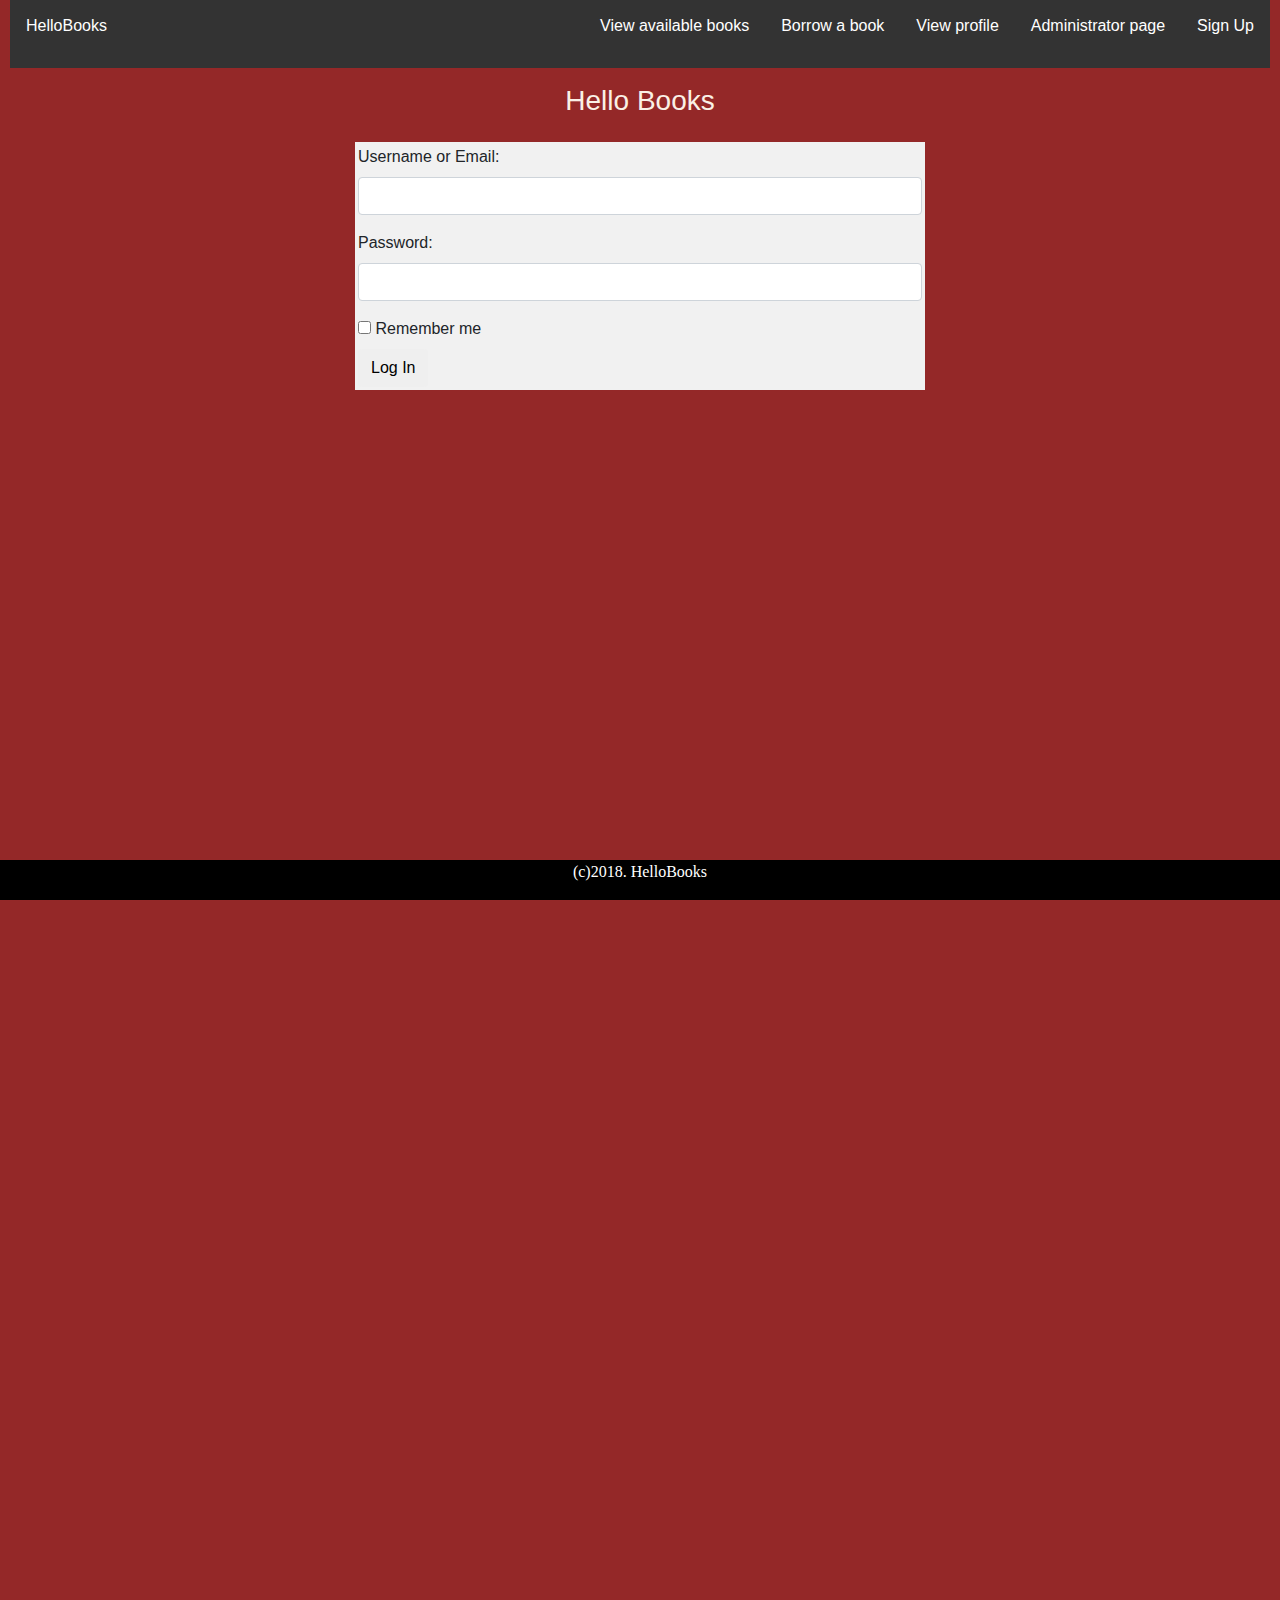
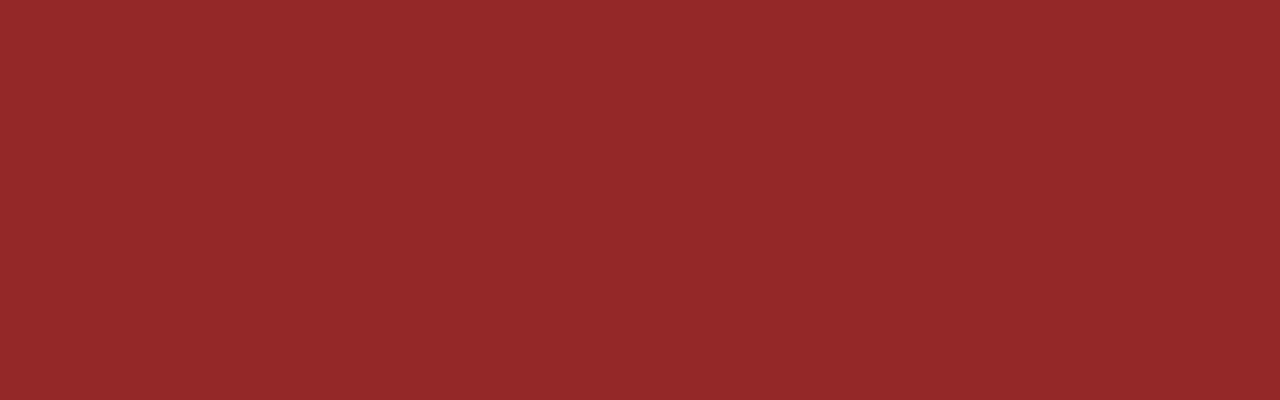
<file: UI/index.html>
<!DOCTYPE html>
<html>
<head>
        <title>Hello Books</title>
        <link rel="stylesheet" href="custom.css">
        <link rel="stylesheet" href="bootstrap/css/bootstrap.min.css">
 </head>
 <body id="doc3">
        <ul>
                <li style="float:left;"><p style="  display: block;
                    color: white;
                    text-align: center;
                    padding: 14px 16px;
                    text-decoration: none;">HelloBooks</a></li>
            <li style="float:right;"><a href="sign_up.html">Sign Up</a></li>
            <li style="float:right;"><a class="active" href="hellobooksadmin.html">Administrator page</a></li>
            <li style="float:right;"><a class="active" href="userprofile.html">View profile</a></li>
            <li style="float:right;"><a class="active" href="borrow_a_book.html">Borrow a book</a></li>
            <li style="float:right;"><a class="active" href="bookscatalog.html">View available books</a></li>
        </ul>
        <div class="w3 container">
                <h3 style="color:linen; text-align:center;">Hello Books</h3>
                 </div>
        <div class="container-fluid">
                <div class="row">
                <div class="col-3"></div>
                </div>
                <div class="row">
                    <div class="col-6 mx-auto">
                            <form action="/action_page.php">
                                <div class="form-group">
                                  <label for="email"> Username or Email:</label>
                                  <input type="email" class="form-control" id="email">
                                </div>
                    <div class="form-group">
                                  <label for="pwd">Password:</label>
                                  <input type="password" class="form-control" id="pwd">
                                </div>
                    <div class="checkbox">
                                  <label><input type="checkbox"> Remember me</label>
                                </div>
                    <button type="submit" class="btn btn-default">Log In</button>
                              </form>
                    </div>
                </div>
                
            </div>
            <div class="footer">
                    <p>(c)2018. HelloBooks</p>
                  </div>
    </body>  
</html>
</file>
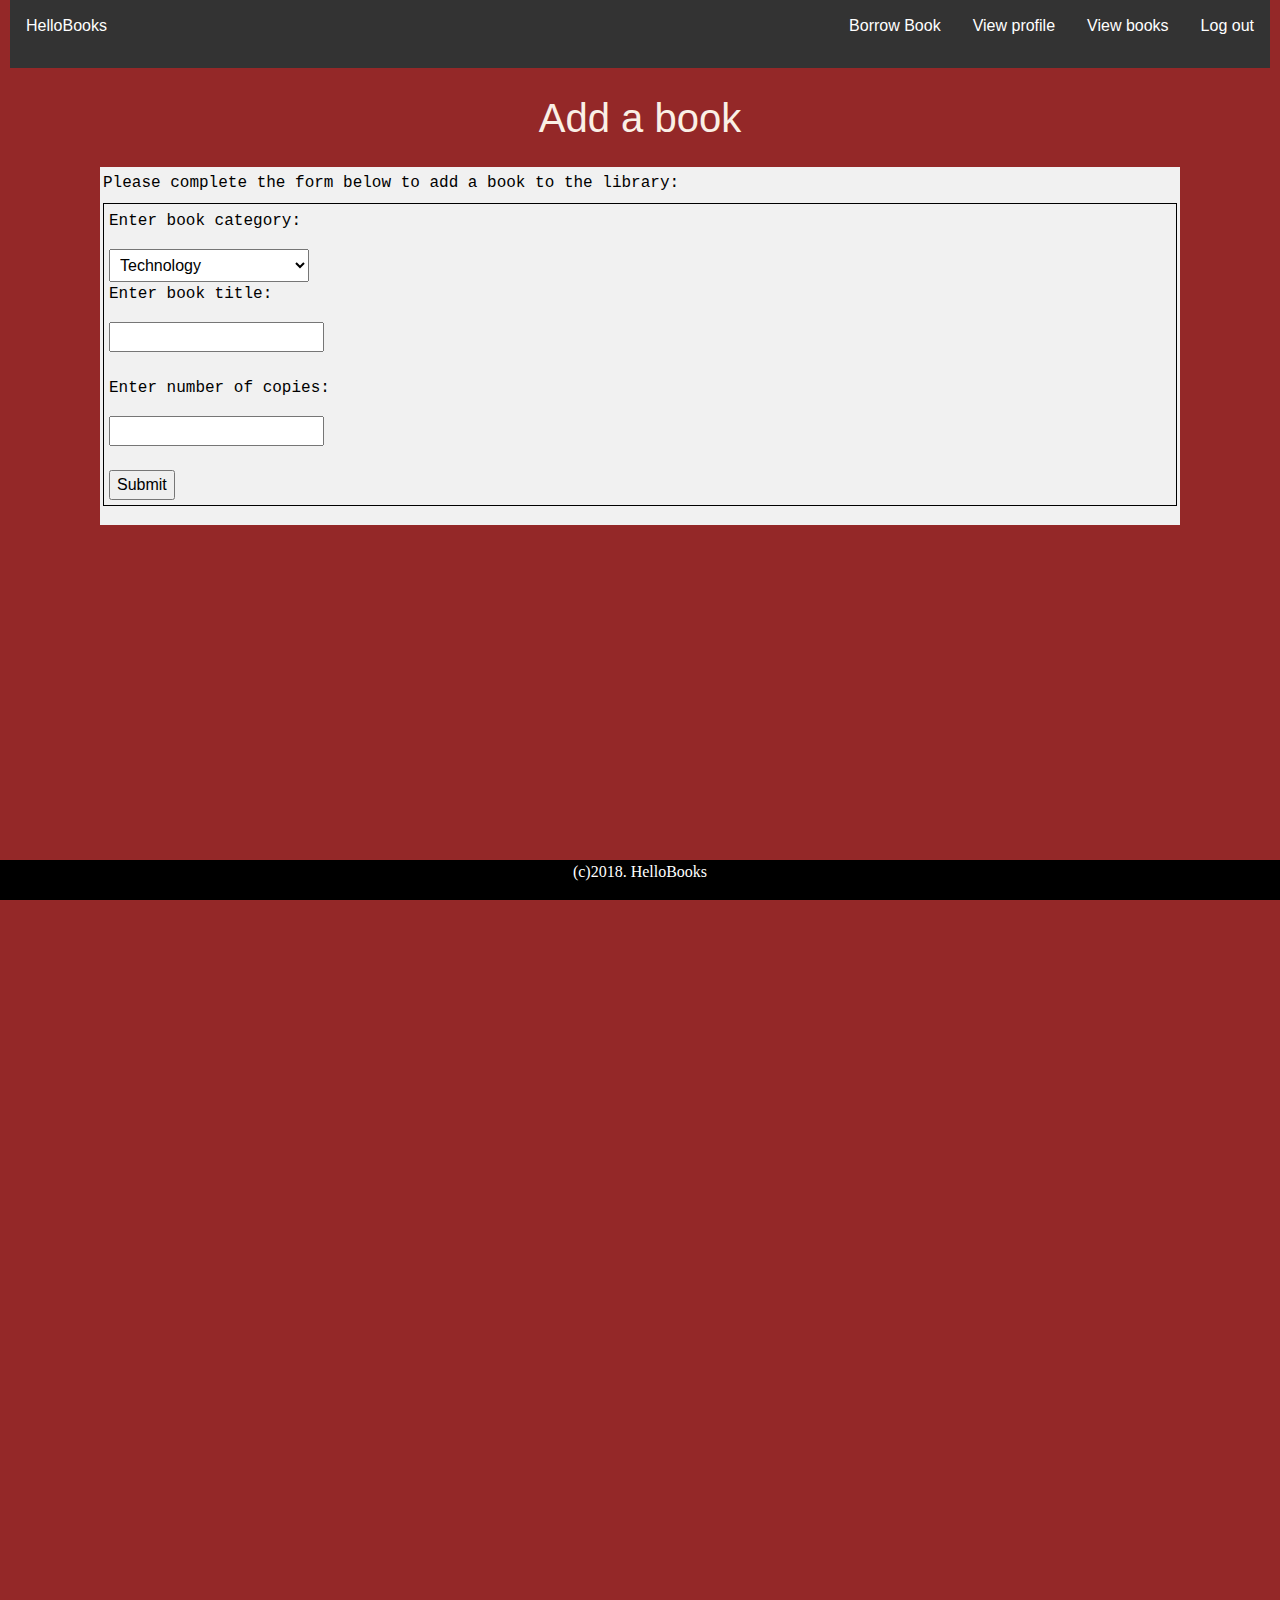
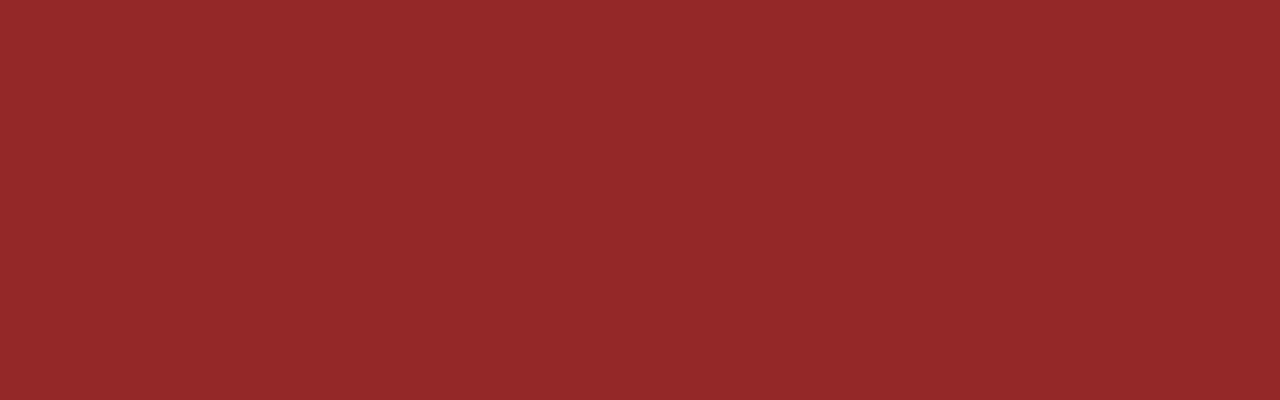
<file: UI/add_a_book.html>
<!DOCTYPE html>
<html>
<head>
    <meta charset="utf-8" />
    <meta http-equiv="X-UA-Compatible" content="IE=edge">
    <title>Borrow Books</title>
    <meta name="viewport" content="width=device-width, initial-scale=1">
    <link rel="stylesheet" href="custom.css">
    <link rel="stylesheet" href="bootstrap/css/bootstrap.min.css">
    <style>
 #doc3 {
        margin: auto 10px;
        width: auto;
        height: 2000px;
        background-color: rgb(148, 40, 40);
 }
 #p01{
font-family: 'Courier New', Courier, monospace;
color: black;
size: 20px
    }
#foot{
    background-color: darkkhaki;
    font-family: -apple-system, BlinkMacSystemFont, 'Segoe UI', Roboto, Oxygen, Ubuntu, Cantarell, 'Open Sans', 'Helvetica Neue', sans-serif
}
ul {
    list-style-type: none;
    margin: 10;
    padding: 0;
    overflow: hidden;
    background-color: #333;
}
li {
    float: left;
}
li a {
    display: block;
    color: white;
    text-align: center;
    padding: 14px 16px;
    text-decoration: none;
}
li a:hover {
    background-color: #111;
}
#butn{
    background-color: grey;
}
</style>
</head>
<body id="doc3">
       <ul>
            <li style="float:left;"><p style="  display: block;
                color: white;
                text-align: center;
                padding: 14px 16px;
                text-decoration: none;">HelloBooks</a></li>
        <li style="float:right;"><a href="logout">Log out</a></li>
         <li style="float:right;"><a href="bookscatalog.html">View books</a></li>
         <li style="float:right;"><a href="userprofile.html">View profile</a></li>
         <li style="float:right;"><a class="active" href="borrow_a_book.html">Borrow Book</a></li>
    </ul>
     <div class="w3 container">
                     <h1 style="color:linen; text-align:center;">Add a book</h1>
     </div>
     <div class="container">
            <form>
                
            <label id="p01">Please complete the form below to add a book to the library:</label>
            <div class="form-group" style="border:1px solid black; padding:05px;">
                    <p id="p01">Enter book category:</p>
                    <select class="" id="" style="width:200px; padding:6px;">
                      <option selected="selected" value="tech">Technology</option>
                      <option value="arts">Arts</option>
                      <option value="politics">Politics</option>
                      <option value="education">Education</option>
                    </select> 
                    <p id="p01">Enter book title:</p>
                    <input type="text" name="booktitle"><br><br>
                    <p id="p01">Enter number of copies:</p>
                    <input type="number" name="booktitle"><br><br>
                     <input style="text-align:center" type="submit">
                    </div>
                
            </form>
            </div>
            <div class="footer">
                    <p>(c)2018. HelloBooks</p>
                  </div>

</body>
</html>
</file>
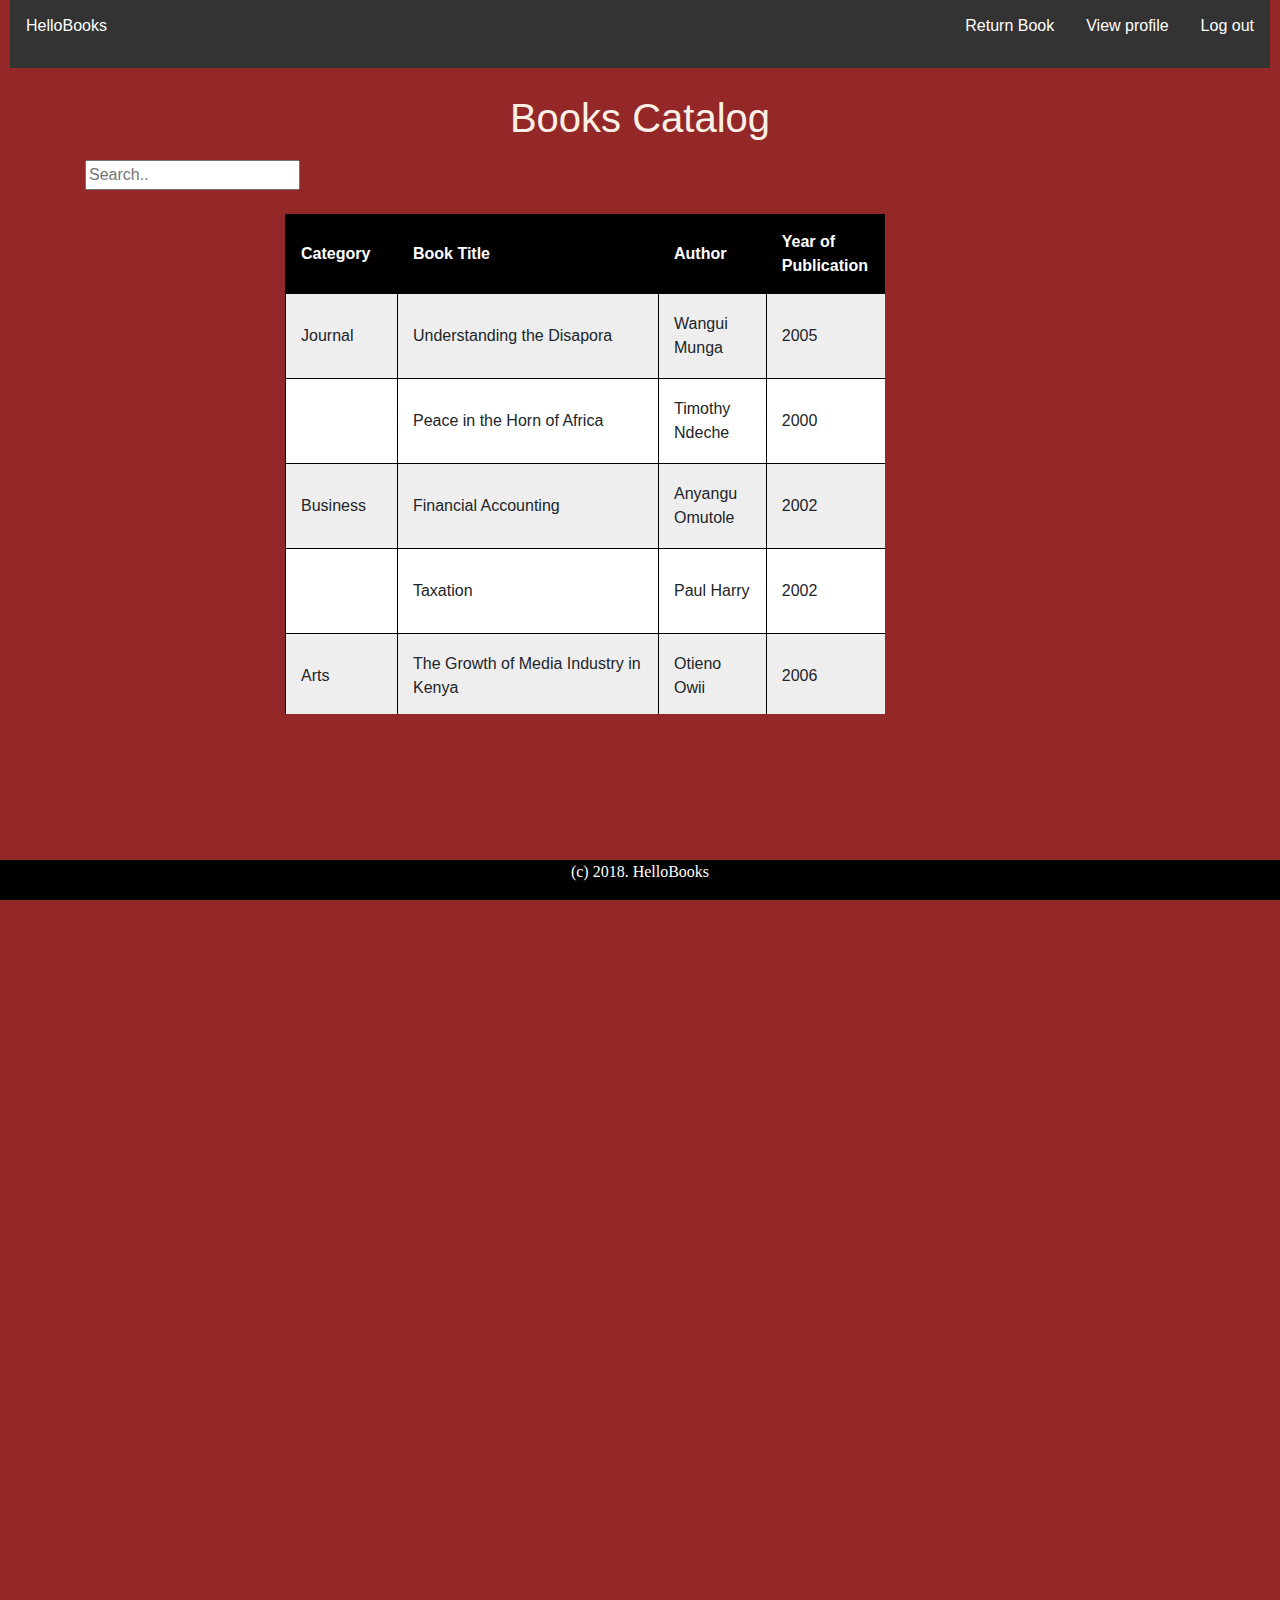
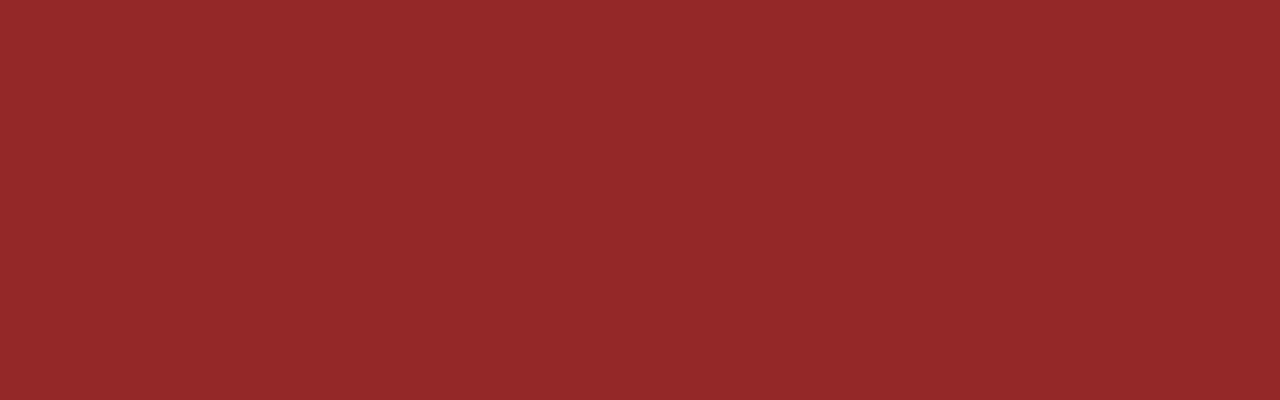
<file: UI/bookscatalog.html>
<!DOCTYPE html>
<html>
<head>
    <meta charset="utf-8" />
    <meta http-equiv="X-UA-Compatible" content="IE=edge">
    <title>Hello Books Catalog</title>
    <meta name="viewport" content="width=device-width, initial-scale=1">
    <link rel="stylesheet" href="custom.css">
    <link rel="stylesheet" href="bootstrap/css/bootstrap.min.css">
<style>
    table {
    width:300;
    margin-left: 100px;
        }
 table, th, td {
     border: 1px solid black;
    border-collapse: collapse;
    }
th, td {
 padding: 15px;
 text-align: left;
 }
  table#t01 tr:nth-child(even) {
 background-color: #eee;
 }
table#t01 tr:nth-child(odd) {
 background-color: #fff;
}
table#t01 th {
 background-color: black;
color: white;
 }

</style>
</head>
<body id="doc3"></body>
<ul>
        <li style="float:left;"><p style="  display: block;
            color: white;
            text-align: center;
            padding: 14px 16px;
            text-decoration: none;">HelloBooks</a></li>
    <li style="float:right;"><a href="logout">Log out</a></li>
    <li style="float:right;"><a href="userprofile.html">View profile</a></li>
     <li style="float:right;"><a class="active" href="returnbook.html">Return Book</a></li>
</ul>
 <div class="w3 container">
     <h1 style="color:linen; text-align:center;">Books Catalog</h1>
  
    <div style="border:none;">
         <table style="border:none;">
             <tr>
                <form class="example" action="#">
                <input style="float:left; width:400; height:4s0" type="text" placeholder="Search.." name="search">
                </form>
                 </tr>
                </table>

</form>
 </div>
 <br>

<div class="scroll" style="overflow-y:auto;">
   <table id="t01">
          <tr>
            <th>Category</th>
            <th>Book Title</th>
            <th>Author</th> 
            <th>Year of Publication</th>
            <th></th>
          </tr>
          <tr>
            <td>Journal</td>
            <td>Understanding the Disapora</td>
            <td>Wangui Munga</td>
            <td>2005</td>
            <td>
                <button>Pick book</button>
                </td>
          </tr>
          <tr>
            <td></td>
            <td>Peace in the Horn of Africa</td>
            <td>Timothy Ndeche</td>
            <td>2000</td>
            <td>
                <button>Pick book</button>
            </td>
          </tr>
          <tr>
            <td>Business</td>
            <td>Financial Accounting </td>
            <td>Anyangu Omutole</td>
            <td>2002</td>
            <td>
                <button>Pick book</button>
                </td>
          </tr>
          <tr>
            <td></td>
            <td>Taxation </td>
            <td>Paul Harry</td>
            <td>2002</td>
            <td>
                <button>Pick book</button>
                </td>
              </tr>
          <tr>
            <td>Arts</td>
            <td> The Growth of Media Industry in Kenya</td>
            <td>Otieno Owii</td>
            <td>2006</td>
            <td>
                <button>Pick book</button>
                </td>
          </tr>
          <tr>
            <td>Technology</td>
            <td>Overcoming the Challenges To being a Big Tech Player; Case study of Kenya. (A publication) Kenya </td>
            <td>Wanjeri Mwangi</td>
            <td>2010</td>
            <td>
             <button>Pick book</button>
                </td>
          </tr>
          <tr>
            <td></td>
            <td> Fundamentals of Programming - Java </td>
            <td>F.N Kioko</td>
            <td>2015</td>
            <td>
                <button>Pick book</button>
                </td>
            </tr>
        </table>
    </div>
    <div class="footer">
            <p>(c) 2018. HelloBooks</p>
          </div>
        
 </body>
</html>
</file>
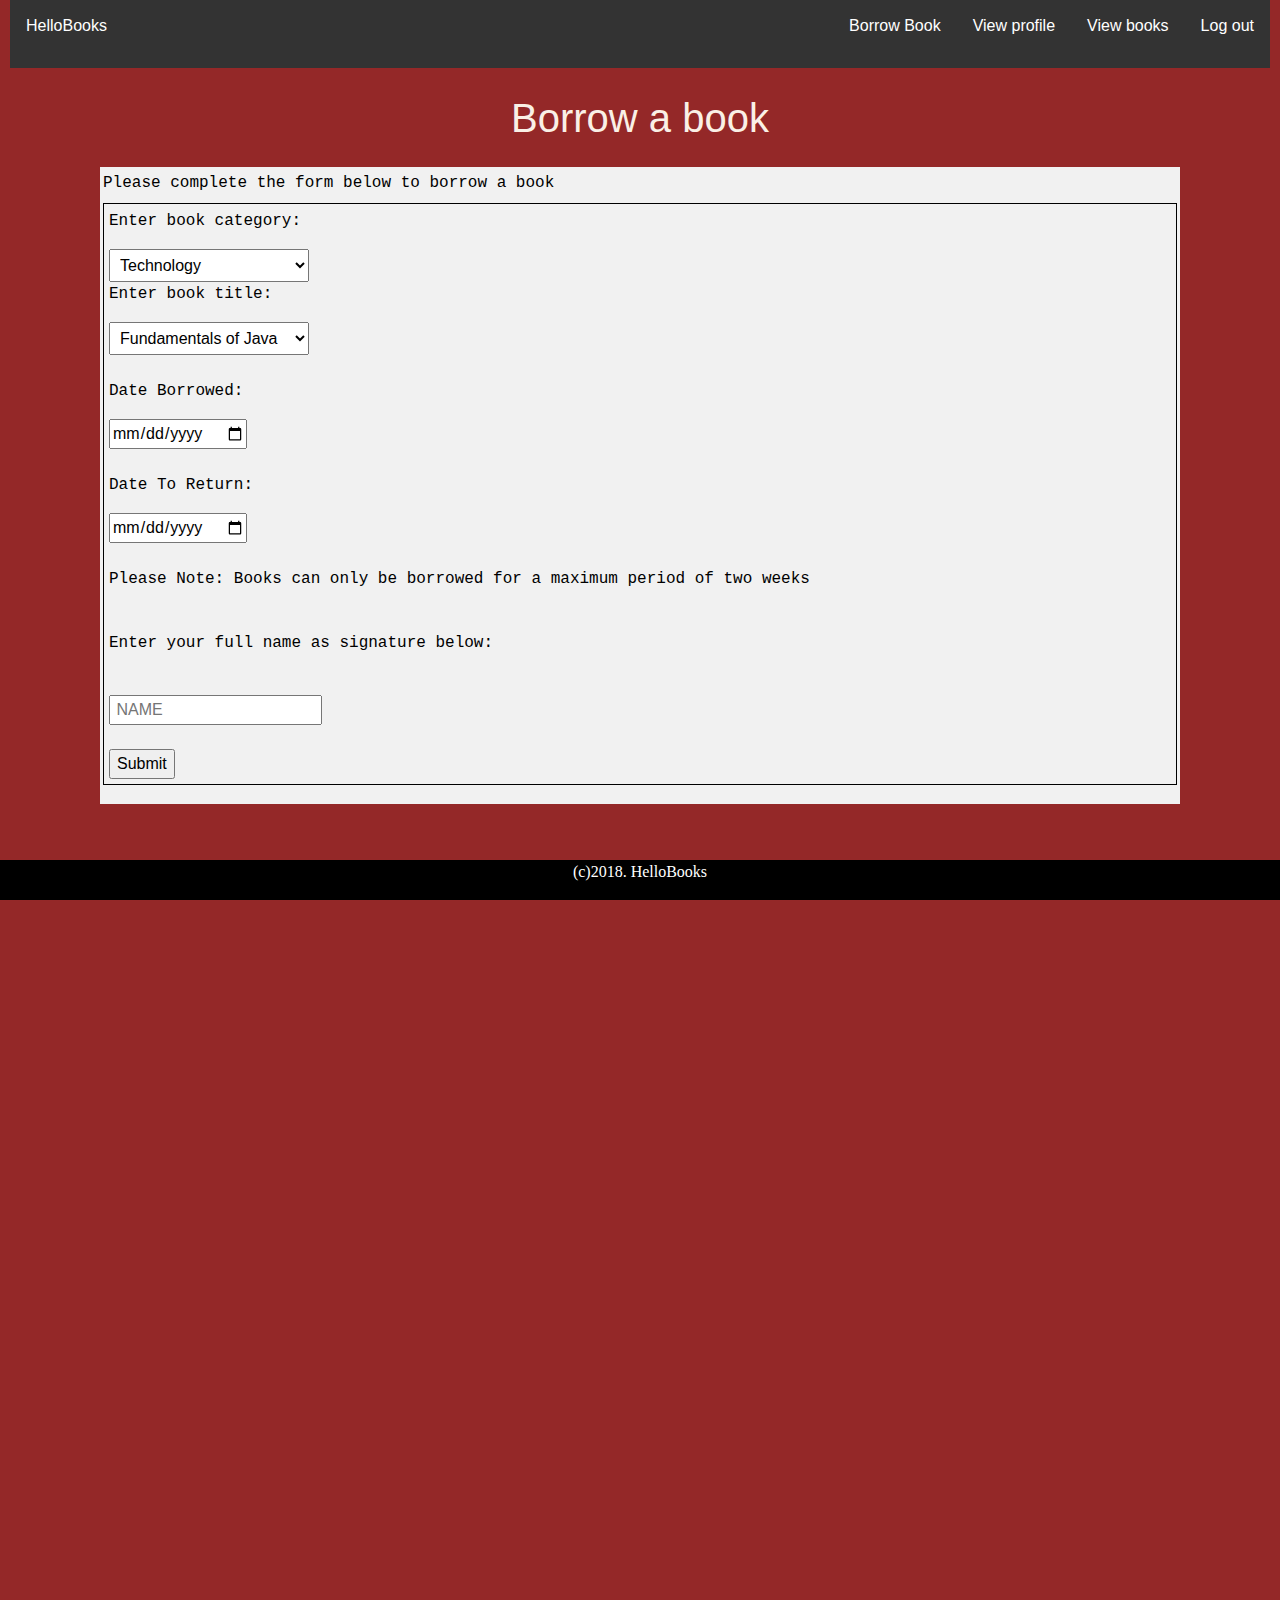
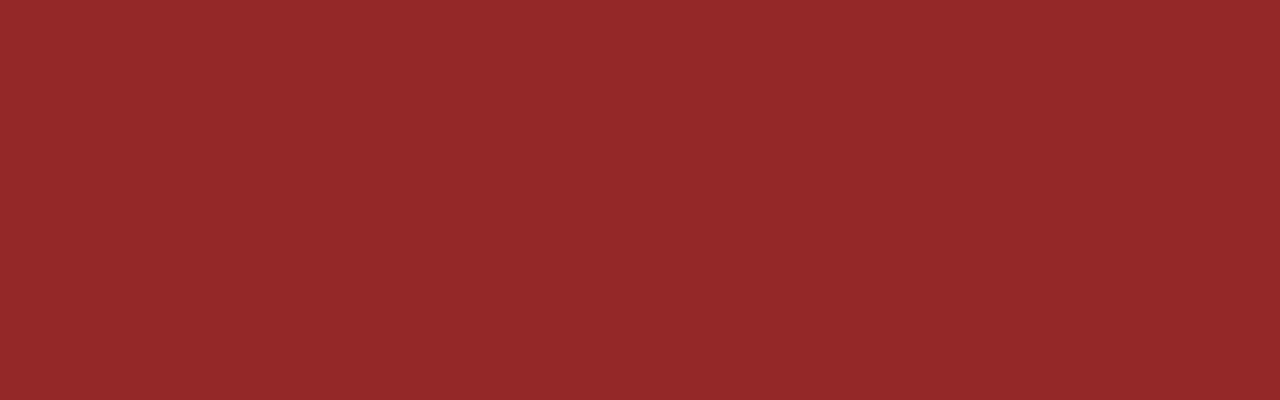
<file: UI/borrow_a_book.html>
<!DOCTYPE html>
<html>
<head>
    <meta charset="utf-8" />
    <meta http-equiv="X-UA-Compatible" content="IE=edge">
    <title>Borrow Books</title>
    <meta name="viewport" content="width=device-width, initial-scale=1">
    <link rel="stylesheet" href="custom.css">
    <link rel="stylesheet" href="bootstrap/css/bootstrap.min.css">
    <style>
 #doc3 {
        margin: auto 10px;
        width: auto;
        height: 2000px;
        background-color: rgb(148, 40, 40);
 }
 #p01{
font-family: 'Courier New', Courier, monospace;
color: black;
size: 20px
    }
#foot{
    background-color: darkkhaki;
    font-family: -apple-system, BlinkMacSystemFont, 'Segoe UI', Roboto, Oxygen, Ubuntu, Cantarell, 'Open Sans', 'Helvetica Neue', sans-serif
}
ul {
    list-style-type: none;
    margin: 10;
    padding: 0;
    overflow: hidden;
    background-color: #333;
}
li {
    float: left;
}
li a {
    display: block;
    color: white;
    text-align: center;
    padding: 14px 16px;
    text-decoration: none;
}
li a:hover {
    background-color: #111;
}
#butn{
    background-color: grey;
}
</style>
</head>
<body id="doc3">
       <ul>
            <li style="float:left;"><p style="  display: block;
                color: white;
                text-align: center;
                padding: 14px 16px;
                text-decoration: none;">HelloBooks</a></li>
        <li style="float:right;"><a href="logout">Log out</a></li>
         <li style="float:right;"><a href="bookscatalog.html">View books</a></li>
         <li style="float:right;"><a href="userprofile.html">View profile</a></li>
         <li style="float:right;"><a class="active" href="borrow_a_book.html">Borrow Book</a></li>
    </ul>
     <div class="w3 container">
                     <h1 style="color:linen; text-align:center;">Borrow a book</h1>
     </div>
     <div class="container">
            <form>
                
            <label id="p01">Please complete the form below to borrow a book</label>
            <div class="form-group" style="border:1px solid black; padding:05px;">
                    <p id="p01">Enter book category:</p>
                    <select class="" id="" style="width:200px; padding:6px;">
                      <option selected="selected" value="tech">Technology</option>
                      <option value="arts">Arts</option>
                      <option value="politics">Politics</option>
                      <option value="education">Education</option>
                    </select>
                    <p id="p01">Enter book title:</p>
                    <select class="" id="" style="width:200px; padding:6px;">
                            <option selected="selected" value="fundjava">Fundamentals of Java</option>
                            <option value="prcc">Programming with C++</option>
                            <option value="begpy">Beginning Python</option>
                    </select><br><br>
                       <p id="p01"> Date Borrowed:</p> <input type="date" name="borrowdate"><br><br>
                       <p id="p01"> Date To Return:</p> <input type="date" name="returndate"><br><br>
                       <p id="p01">Please Note: Books can only be borrowed for a maximum period of two weeks</p><br>
                       <p id="p01">Enter your full name as signature below:</p><br>
                        <input type="text" name="fullname" placeholder=" NAME" style="padding:1px; size:20px"><br>
                        <br>
                        <input style="text-align:center" type="submit">
                    </div>
                
            </form>
            </div>
            <div class="footer">
                    <p>(c)2018. HelloBooks</p>
                  </div>

</body>
</html>
</file>
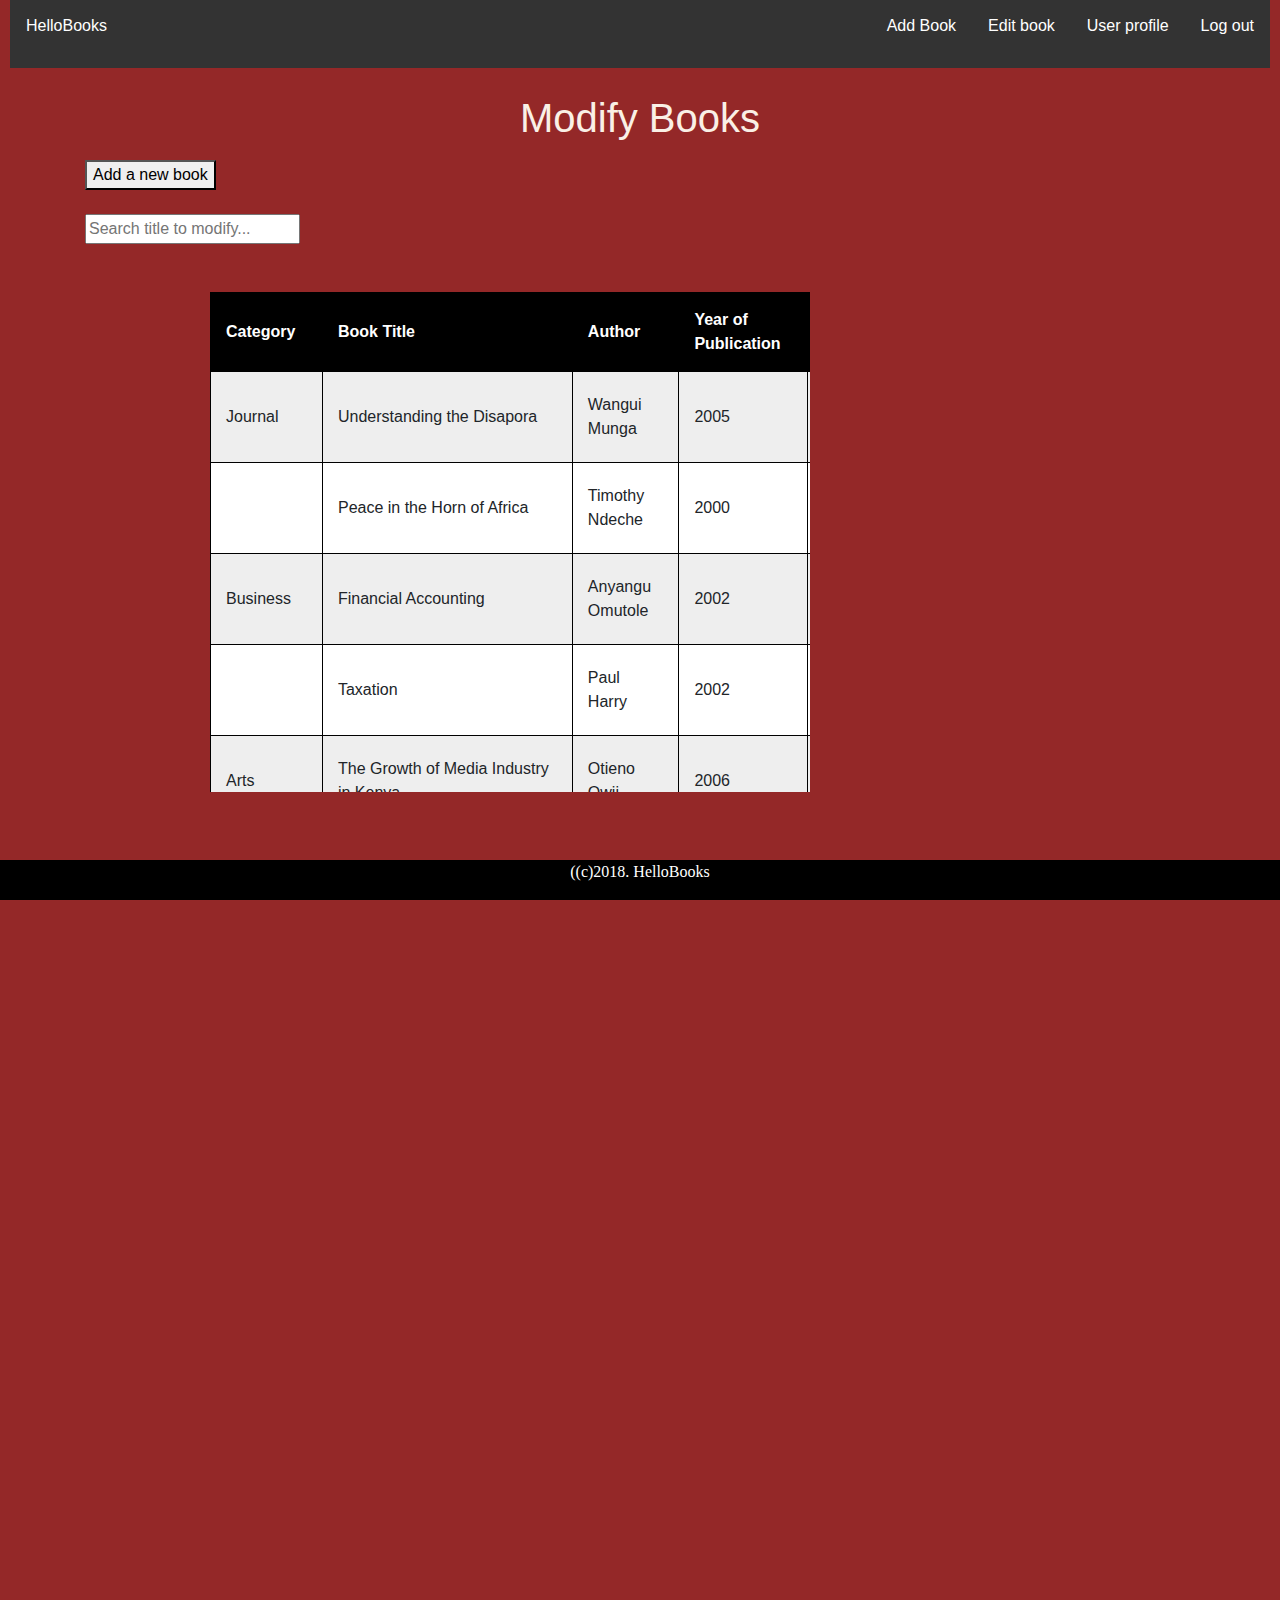
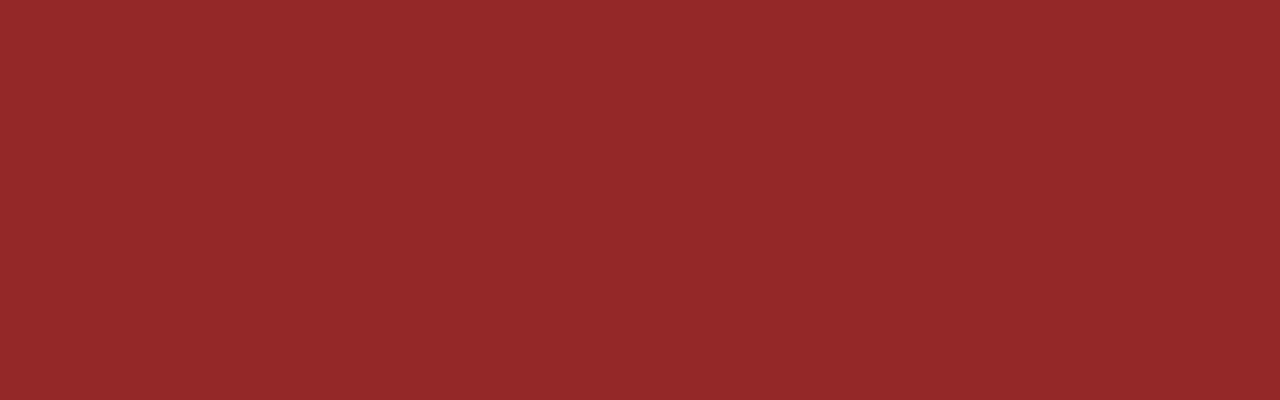
<file: UI/hellobooksadmin.html>
<!DOCTYPE html>
<html>
<head>
    <meta charset="utf-8" />
    <meta http-equiv="X-UA-Compatible" content="IE=edge">
    <title>Admin Page</title>
    <meta name="viewport" content="width=device-width, initial-scale=1">
    <link rel="stylesheet" href="custom.css">
    <link rel="stylesheet" href="bootstrap/css/bootstrap.min.css">
<style>

table {
     width:300;
     margin-left: 100px
    }
table, th, td {
 border: 1px solid black;
 border-collapse: collapse;
}
th, td {
 padding: 15px;
text-align: left;
}
table#t01 tr:nth-child(even) 
{
 background-color: #eee;
 }
 table#t01 tr:nth-child(odd) {
    background-color: #fff;
 }
table#t01 th {
background-color: black;
color: white;
 }
       
</style>
</head>
<body id="doc3"></body>
<ul>
    <li style="float:left;"><p style="  display: block;
     color: white;
     text-align: center;
     padding: 14px 16px;
     text-decoration: none;">HelloBooks</a></li>
    <li style="float:right;"><a href="logout">Log out</a></li>
     <li style="float:right;"><a href="userprofile.html">User profile</a></li>
    <li style="float:right;"><a href="modifybook.html">Edit book</a></li>
    <li style="float:right;"><a class="active" href="add_a_book.html">Add Book</a></li>
                
           </ul>
      </div>
         <div class="w3 container">
            <h1 style="color:linen; text-align:center;">Modify Books</h1>
                         
       <div>
           <table style="border:none;">
               <tr>
                 <button>Add a new book</button> <br><br>

                  <form class="example" action="#">
                   <input style="float:left; width:400;" type="text" placeholder="Search title to modify..." name="search">
                  </form>
               </tr>
           </table>
           <br>

            
            
       </div> 
        <br>
         </div>
        <div class="scroll" style="overflow-y:auto;">
           <table id="t01">
                  <tr>
                    <th>Category</th>
                    <th>Book Title</th>
                    <th>Author</th> 
                    <th>Year of Publication</th>
                    <th></th>
                  </tr>
                  <tr>
                    <td>Journal</td>
                    <td>Understanding the Disapora</td>
                    <td>Wangui Munga</td>
                    <td>2005</td>
                    <td>
                            <button>Edit</button>
                            <button>Delete</button>
                    </td>
                  </tr>
                  <tr>
                    <td></td>
                    <td>Peace in the Horn of Africa</td>
                    <td>Timothy Ndeche</td>
                    <td>2000</td>
                    <td>
                            <button>Edit</button>
                            <button>Delete</button>
                    </td>
                  </tr>
                  <tr>
                    <td>Business</td>
                    <td>Financial Accounting </td>
                    <td>Anyangu Omutole</td>
                    <td>2002</td>
                    <td>
                            <button>Edit</button>
                            <button>Delete</button>
                    </td>
                  </tr>
                  <tr>
                    <td></td>
                    <td>Taxation </td>
                    <td>Paul Harry</td>
                    <td>2002</td>
                    <td>
                            <button>Edit</button>
                            <button>Delete</button>
                    </td>
                    </tr>
                  <tr>
                    <td>Arts</td>
                    <td> The Growth of Media Industry in Kenya</td>
                    <td>Otieno Owii</td>
                    <td>2006</td>
                    <td>
                            <button>Edit</button>
                            <button>Delete</button>
                    </td>
                  </tr>
                  <tr>
                    <td>Technology</td>
                    <td>Overcoming the Challenges To being a Big Tech Player; Case study of Kenya. (A publication) Kenya </td>
                    <td>Wanjeri Mwangi</td>
                    <td>2010</td>
                    <td>
                            <button>Edit</button>
                            <button>Delete</button>
                    </td>
                  </tr>
                  <tr>
                    <td></td>
                    <td> Fundamentals of Programming - Java </td>
                    <td>F.N Kioko</td>
                    <td>2015</td>
                    <td>
                            <button>Edit</button>
                            <button>Delete</button>
                    </td>
                    </tr>
                </table>
            </div>
            <div class="footer">
                    <p>((c)2018. HelloBooks</p>
                  </div>
                
         </body>
        </html>
</file>
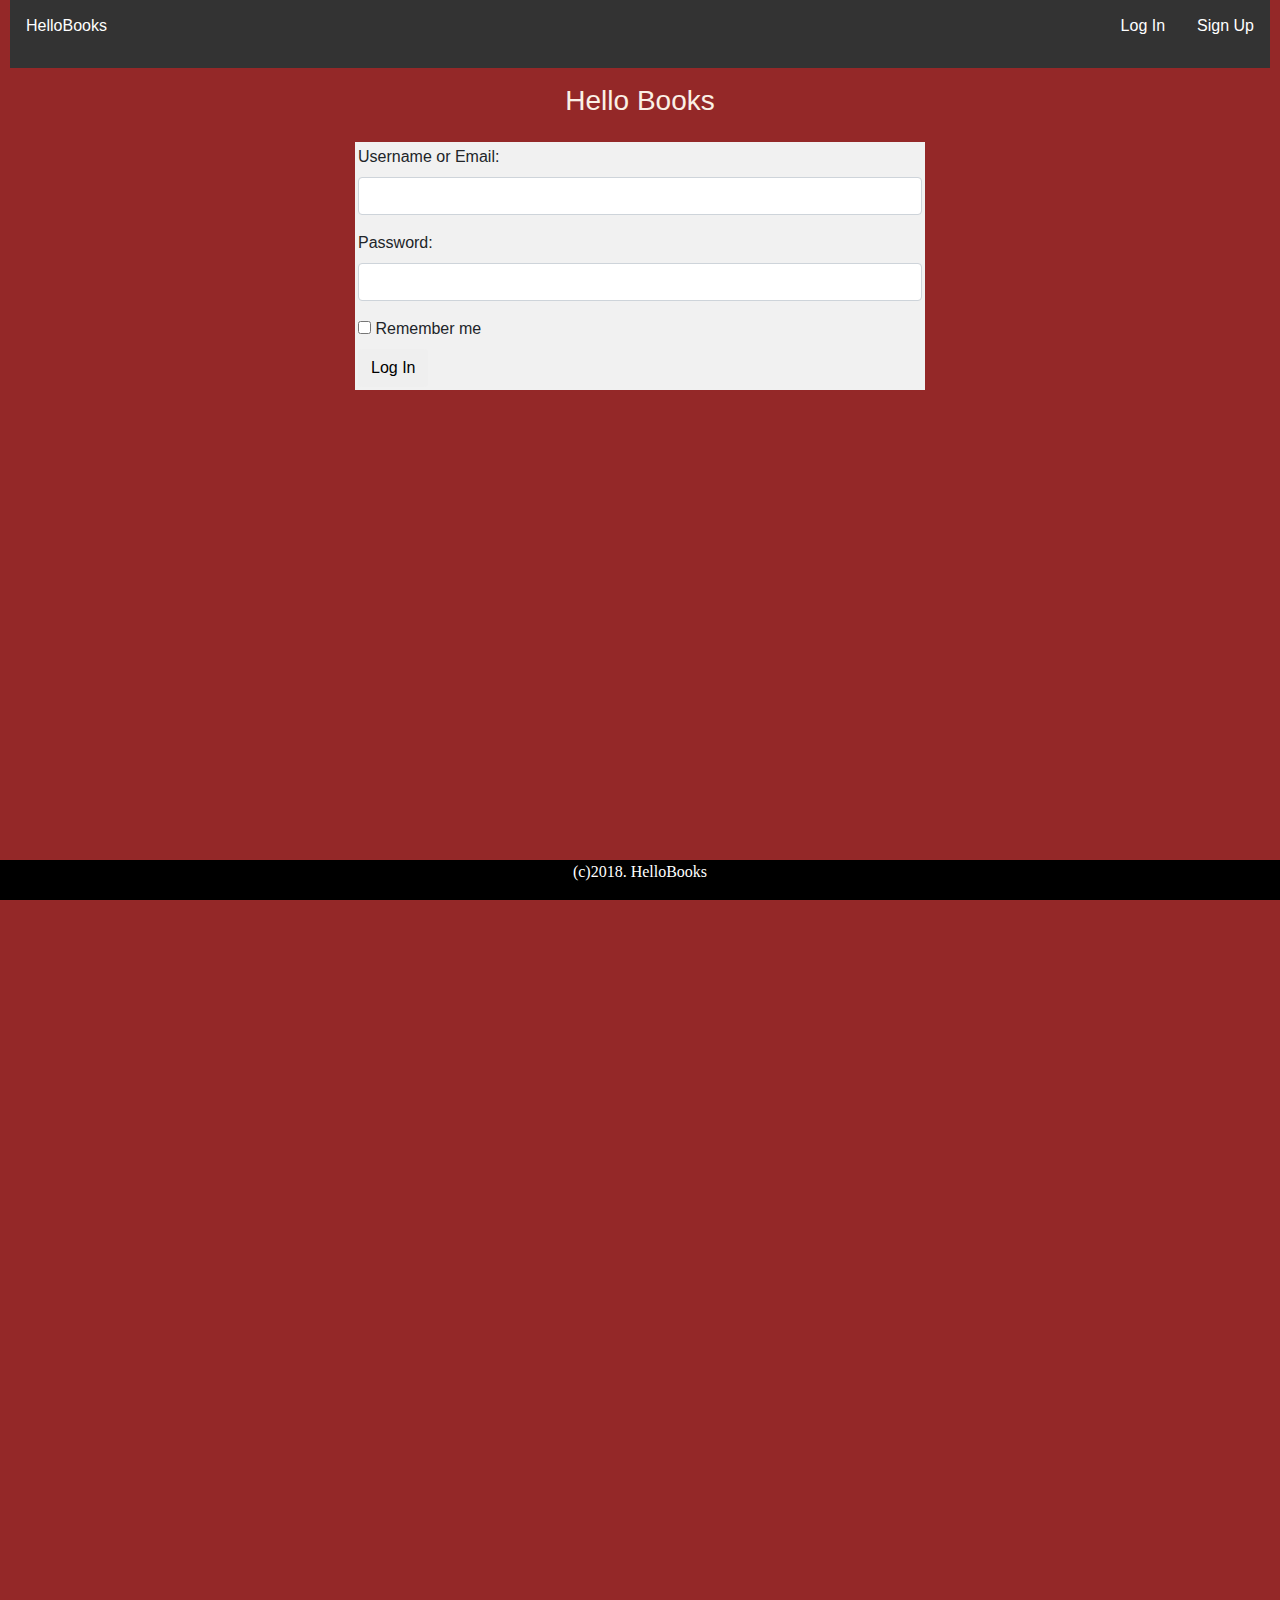
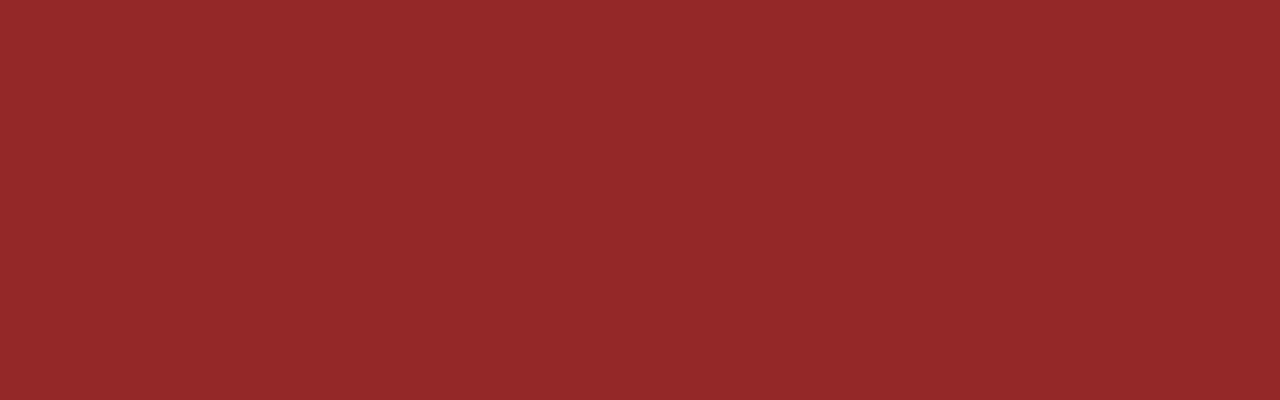
<file: UI/login.html>
<!DOCTYPE html>
<html>
<head>
        <title>Hello Books</title>
        <link rel="stylesheet" href="custom.css">
        <link rel="stylesheet" href="bootstrap/css/bootstrap.min.css">
<style>
 #doc3 {
        margin: auto 10px;
        width: auto;
        height: 2000px;
        background-color: rgb(148, 40, 40);
    }
    /* Bordered form */
form {
    border: 3px solid #f1f1f1;
    background-color:#f1f1f1;
    margin: 15px;
}
h1 {
padding: 10px;
margin: 5px;
}
 #p01{
font-family: 'Courier New', Courier, monospace;
color: lavender;
size: 20px
    }
#foot{
    background-color: darkkhaki;
    font-family: -apple-system, BlinkMacSystemFont, 'Segoe UI', Roboto, Oxygen, Ubuntu, Cantarell, 'Open Sans', 'Helvetica Neue', sans-serif
}
ul {
    list-style-type: none;
    margin: 10;
    padding: 0;
    overflow: hidden;
    background-color: #333;
}

li {
    float: left;
}

li a {
    display: block;
    color: white;
    text-align: center;
    padding: 14px 16px;
    text-decoration: none;
}

li a:hover {
    background-color: #111;
}
#butn{
    background-color: grey;
}

</style>
 </head>
 <body id="doc3">
        <ul>
                <li style="float:left;"><p style="  display: block;
                    color: white;
                    text-align: center;
                    padding: 14px 16px;
                    text-decoration: none;">HelloBooks</a></li>
            <li style="float:right;"><a href="logout">Sign Up</a></li>
            <li style="float:right;"><a class="active" href="index.html">Log In</a></li>
        </ul>
        <div class="w3 container">
                <h3 style="color:linen; text-align:center;">Hello Books</h3>
                 </div>
        <div class="container-fluid">
                <div class="row">
                    <div class="col-3"></div>
                </div>
                <div class="row">
                    <div class="col-6 mx-auto">
                            <form action="/action_page.php">
                                <div class="form-group">
                                  <label for="email"> Username or Email:</label>
                                  <input type="email" class="form-control" id="email">
                                </div>
                    <div class="form-group">
                                  <label for="pwd">Password:</label>
                                  <input type="password" class="form-control" id="pwd">
                                </div>
                    <div class="checkbox">
                                  <label><input type="checkbox"> Remember me</label>
                                </div>
                    <button type="submit" class="btn btn-default">Log In</button>
                              </form>
                    </div>
                </div>
                
            </div>
            <div class="footer">
                    <p>(c)2018. HelloBooks</p>
                  </div>
    </body>  
</html>
</file>
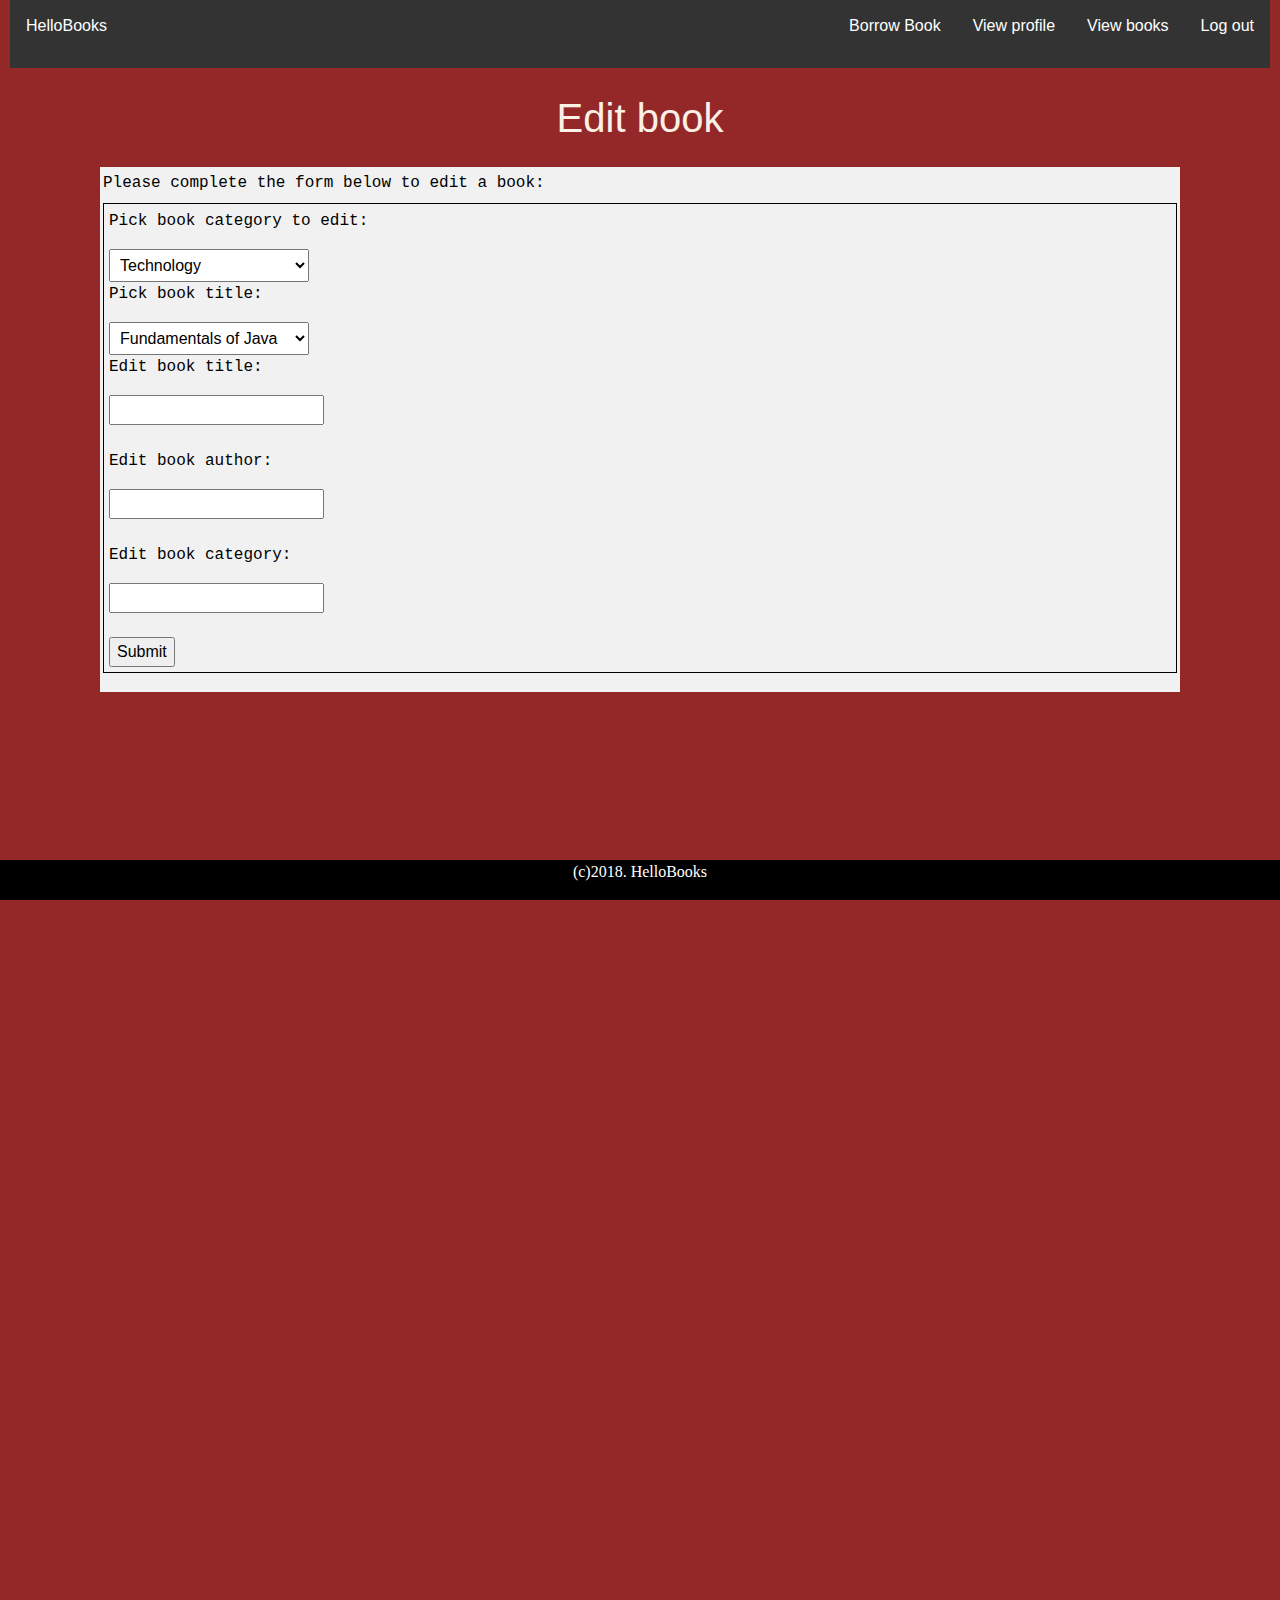
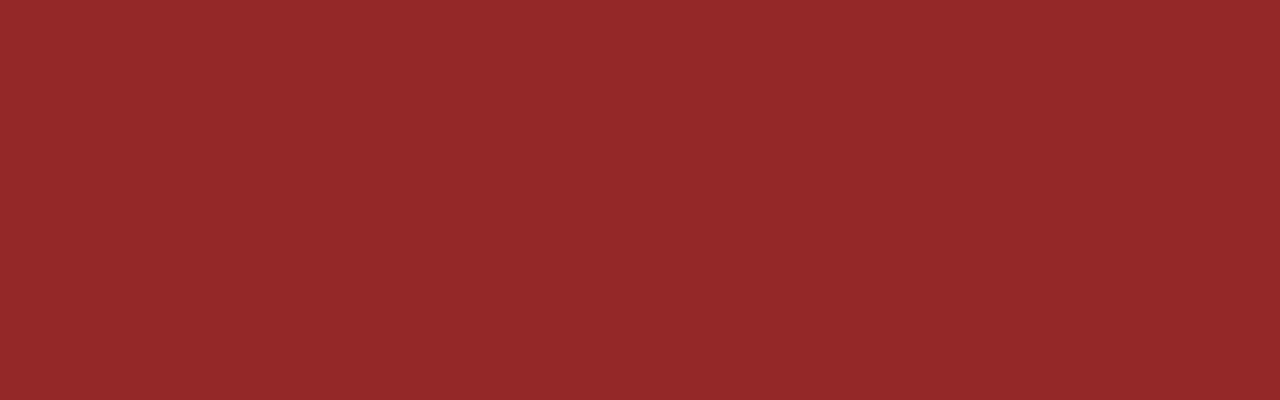
<file: UI/modifybook.html>
<!DOCTYPE html>
<html>
<head>
    <meta charset="utf-8" />
    <meta http-equiv="X-UA-Compatible" content="IE=edge">
    <title>Borrow Books</title>
    <meta name="viewport" content="width=device-width, initial-scale=1">
    <link rel="stylesheet" href="custom.css">
    <link rel="stylesheet" href="bootstrap/css/bootstrap.min.css">
    <style>
 #doc3 {
        margin: auto 10px;
        width: auto;
        height: 2000px;
        background-color: rgb(148, 40, 40);
 }
 #p01{
font-family: 'Courier New', Courier, monospace;
color: black;
size: 20px
    }
#foot{
    background-color: darkkhaki;
    font-family: -apple-system, BlinkMacSystemFont, 'Segoe UI', Roboto, Oxygen, Ubuntu, Cantarell, 'Open Sans', 'Helvetica Neue', sans-serif
}
ul {
    list-style-type: none;
    margin: 10;
    padding: 0;
    overflow: hidden;
    background-color: #333;
}
li {
    float: left;
}
li a {
    display: block;
    color: white;
    text-align: center;
    padding: 14px 16px;
    text-decoration: none;
}
li a:hover {
    background-color: #111;
}
#butn{
    background-color: grey;
}
</style>
</head>
<body id="doc3">
       <ul>
            <li style="float:left;"><p style="  display: block;
                color: white;
                text-align: center;
                padding: 14px 16px;
                text-decoration: none;">HelloBooks</a></li>
        <li style="float:right;"><a href="logout">Log out</a></li>
         <li style="float:right;"><a href="bookscatalog.html">View books</a></li>
         <li style="float:right;"><a href="userprofile.html">View profile</a></li>
         <li style="float:right;"><a class="active" href="borrow_a_book.html">Borrow Book</a></li>
    </ul>
     <div class="w3 container">
                     <h1 style="color:linen; text-align:center;">Edit book</h1>
     </div>
     <div class="container">
            <form>
                
            <label id="p01">Please complete the form below to edit a book:</label>
            <div class="form-group" style="border:1px solid black; padding:05px;">
                    <p id="p01">Pick book category to edit:</p>
                    <select class="" id="" style="width:200px; padding:6px;">
                      <option selected="selected" value="tech">Technology</option>
                      <option value="arts">Arts</option>
                      <option value="politics">Politics</option>
                      <option value="education">Education</option>
                    </select> 
                    <p id="p01">Pick book title:</p>
                    <select class="" id="" style="width:200px; padding:6px;">
                            <option selected="selected" value="fundjava">Fundamentals of Java</option>
                            <option value="prcc">Programming with C++</option>
                            <option value="begpy">Beginning Python</option>
                    </select><br>
                    <p id="p01">Edit book title:</p>
                    <input type="text" name="booktitle"><br><br>
                    <p id="p01">Edit book author:</p>
                    <input type="text" name="booktitle"><br><br>
                    <p id="p01">Edit book category:</p>
                    <input type="text" name="booktitle"><br><br>
                     <input style="text-align:center" type="submit">
                    </div>
                
            </form>
            </div>
            <div class="footer">
                    <p>(c)2018. HelloBooks</p>
                  </div>

</body>
</html>
</file>
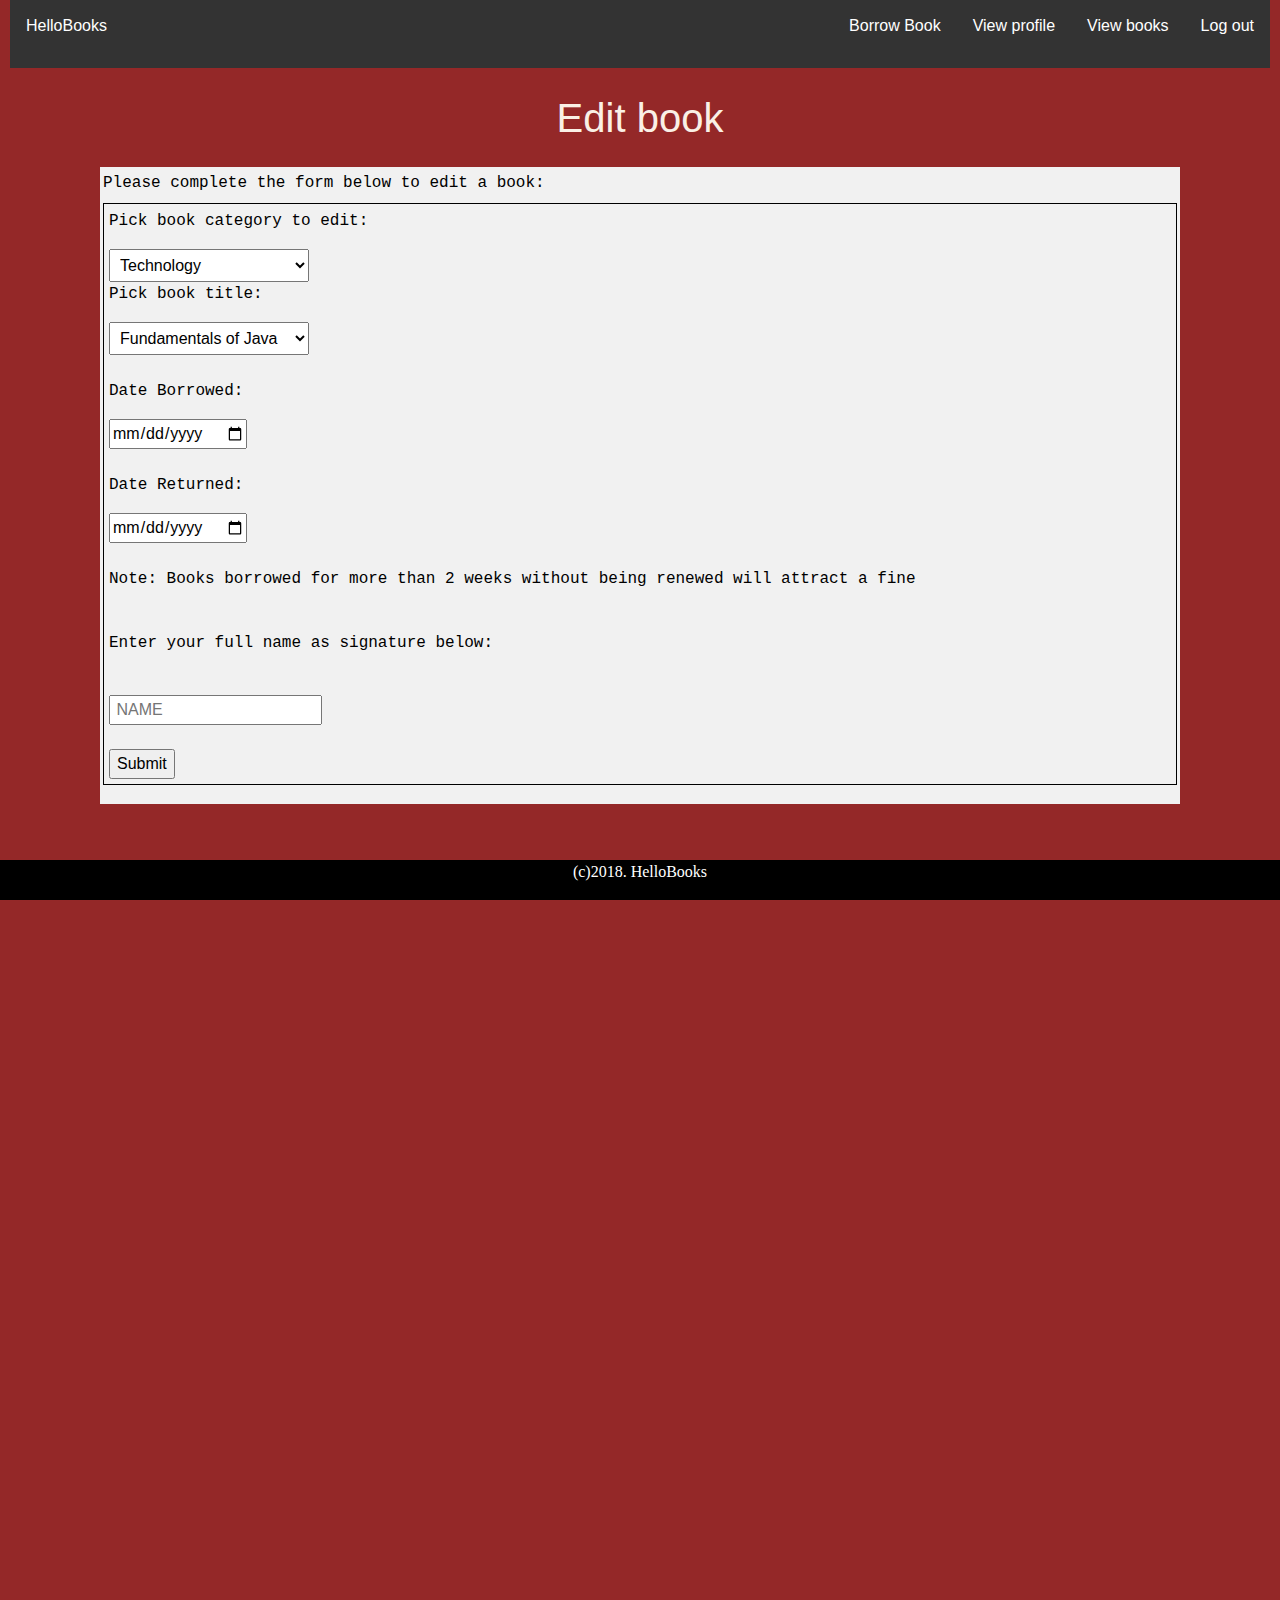
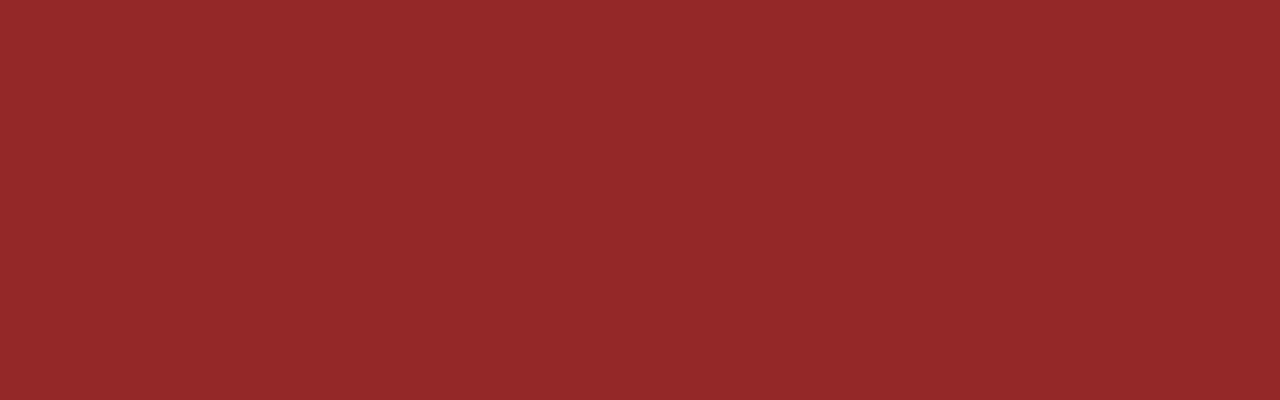
<file: UI/returnbook.html>
<!DOCTYPE html>
<html>
<head>
    <meta charset="utf-8" />
    <meta http-equiv="X-UA-Compatible" content="IE=edge">
    <title>Borrow Books</title>
    <meta name="viewport" content="width=device-width, initial-scale=1">
    <link rel="stylesheet" href="custom.css">
    <link rel="stylesheet" href="bootstrap/css/bootstrap.min.css">
    <style>
 #doc3 {
        margin: auto 10px;
        width: auto;
        height: 2000px;
        background-color: rgb(148, 40, 40);
 }
 #p01{
font-family: 'Courier New', Courier, monospace;
color: black;
size: 20px
    }
#foot{
    background-color: darkkhaki;
    font-family: -apple-system, BlinkMacSystemFont, 'Segoe UI', Roboto, Oxygen, Ubuntu, Cantarell, 'Open Sans', 'Helvetica Neue', sans-serif
}
ul {
    list-style-type: none;
    margin: 10;
    padding: 0;
    overflow: hidden;
    background-color: #333;
}
li {
    float: left;
}
li a {
    display: block;
    color: white;
    text-align: center;
    padding: 14px 16px;
    text-decoration: none;
}
li a:hover {
    background-color: #111;
}
#butn{
    background-color: grey;
}
</style>
</head>
<body id="doc3">
       <ul>
            <li style="float:left;"><p style="  display: block;
                color: white;
                text-align: center;
                padding: 14px 16px;
                text-decoration: none;">HelloBooks</a></li>
        <li style="float:right;"><a href="logout">Log out</a></li>
         <li style="float:right;"><a href="bookscatalog.html">View books</a></li>
         <li style="float:right;"><a href="userprofile.html">View profile</a></li>
         <li style="float:right;"><a class="active" href="borrow_a_book.html">Borrow Book</a></li>
    </ul>
     <div class="w3 container">
                     <h1 style="color:linen; text-align:center;">Edit book</h1>
     </div>
     <div class="container">
            <form>
                
            <label id="p01">Please complete the form below to edit a book:</label>
            <div class="form-group" style="border:1px solid black; padding:05px;">
                    <p id="p01">Pick book category to edit:</p>
                    <select class="" id="" style="width:200px; padding:6px;">
                      <option selected="selected" value="tech">Technology</option>
                      <option value="arts">Arts</option>
                      <option value="politics">Politics</option>
                      <option value="education">Education</option>
                    </select> 
                    <p id="p01">Pick book title:</p>
                    <select class="" id="" style="width:200px; padding:6px;">
                            <option selected="selected" value="fundjava">Fundamentals of Java</option>
                            <option value="prcc">Programming with C++</option>
                            <option value="begpy">Beginning Python</option>
                    </select><br>
                    <br>
                    <p id="p01"> Date Borrowed:</p> <input type="date" name="borrowdate"><br><br>
                    <p id="p01"> Date Returned:</p> <input type="date" name="returndate"><br><br>
                    <p id="p01">Note: Books borrowed for more than 2 weeks without being renewed will attract a fine</p><br>
                    <p id="p01">Enter your full name as signature below:</p><br>
                     <input type="text" name="fullname" placeholder=" NAME" style="padding:1px; size:20px"><br>
                     <br>
                     <input style="text-align:center" type="submit">
                 </div>
             
            </form>
            </div>
            <div class="footer">
                    <p>(c)2018. HelloBooks</p>
                  </div>

</body>
</html>
</file>
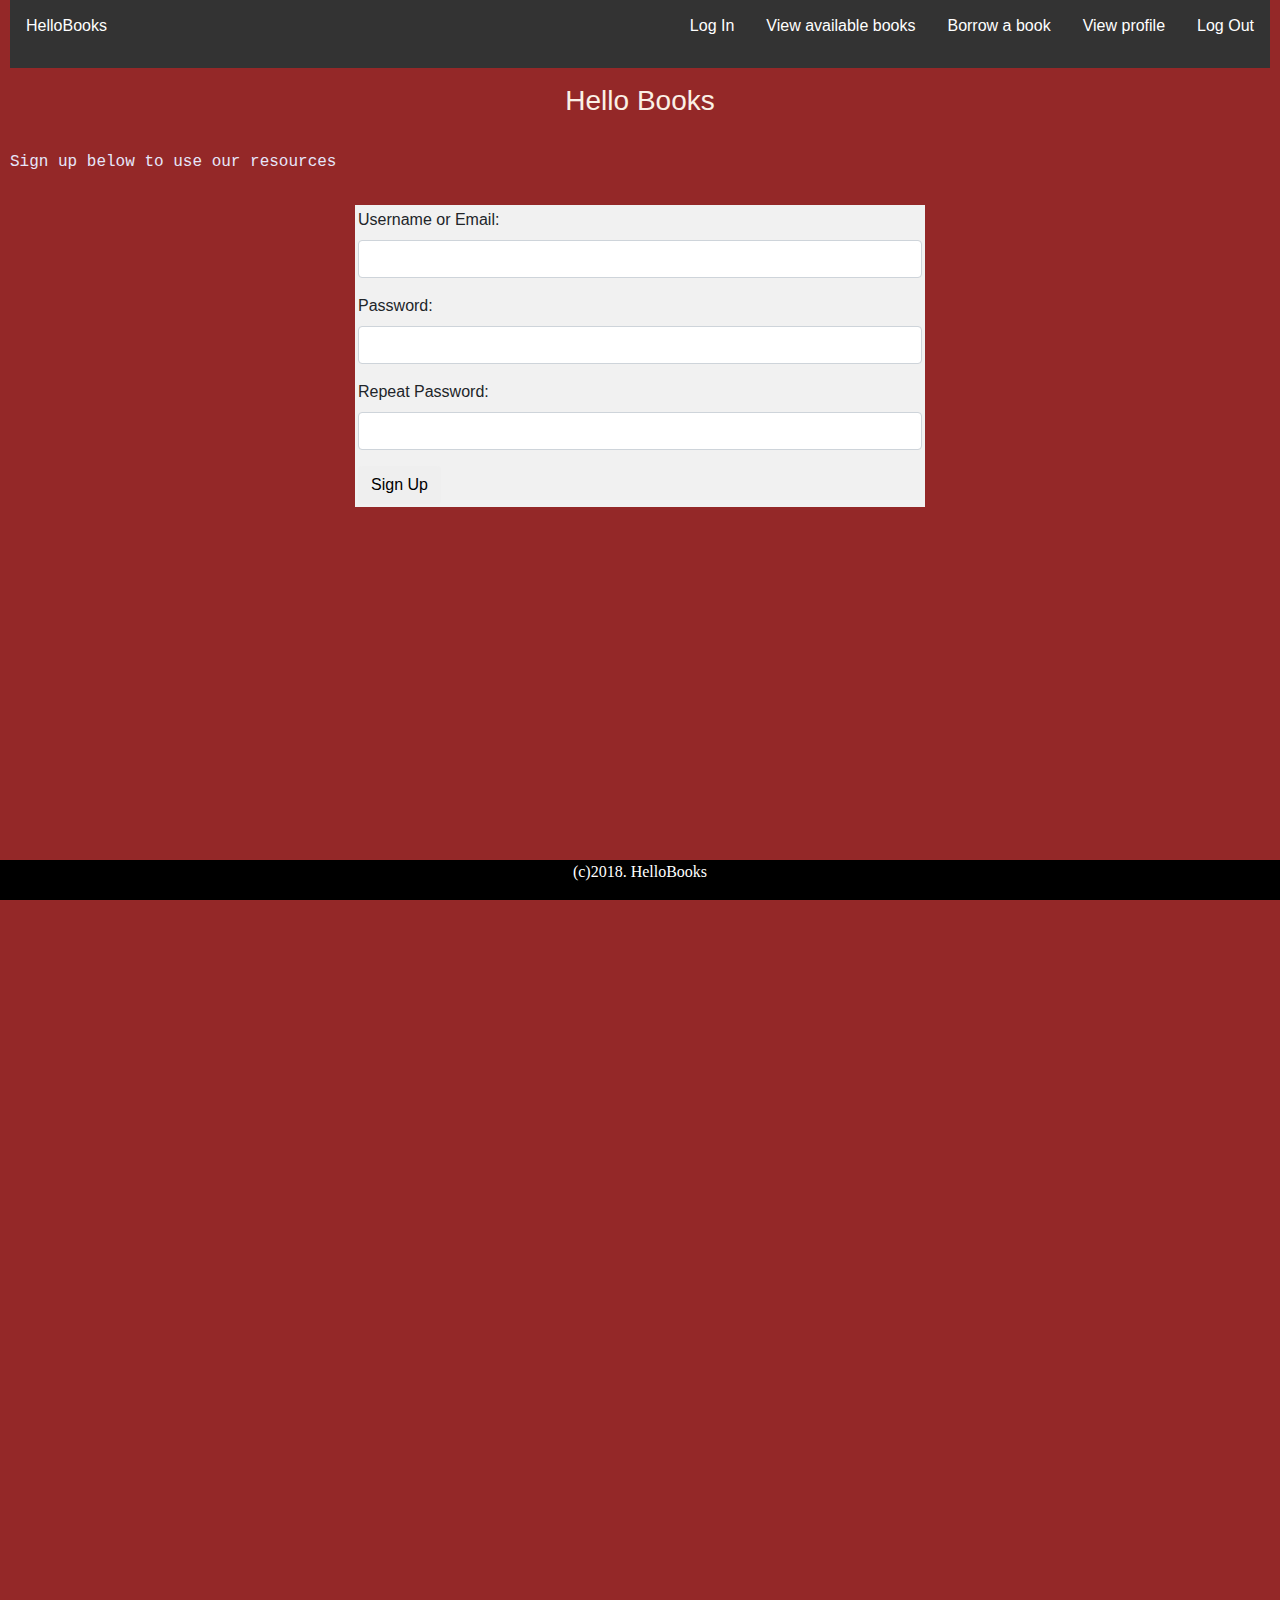
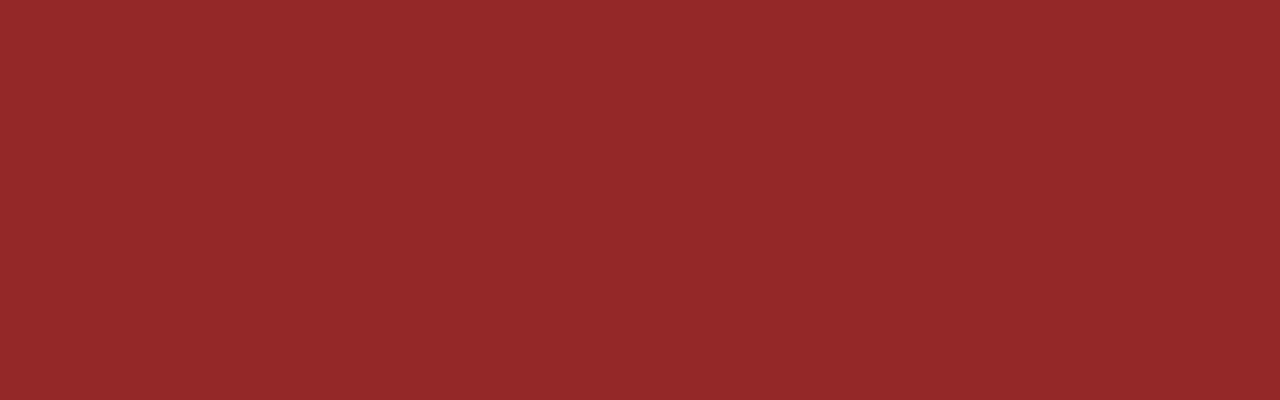
<file: UI/sign_up.html>
<!DOCTYPE html>
<html>
<head>
        <title>Hello Books</title>
        <link rel="stylesheet" href="custom.css">
        <link rel="stylesheet" href="bootstrap/css/bootstrap.min.css">
<style>
 #doc3 {
        margin: auto 10px;
        width: auto;
        height: 2000px;
        background-color: rgb(148, 40, 40);
    }
    /* Bordered form */
form {
    border: 3px solid #f1f1f1;
    background-color:#f1f1f1;
    margin: 15px;
}
h1 {
padding: 10px;
margin: 5px;
}
 #p01{
font-family: 'Courier New', Courier, monospace;
color: lavender;
size: 20px;
text-align: center;
    }
</style>
 </head>
 <body id="doc3">
        <ul>
                <li style="float:left;"><p style="  display: block;
                    color: white;
                    text-align: center;
                    padding: 14px 16px;
                    text-decoration: none;">HelloBooks</a></li>
            <li style="float:right;"><a href="logout">Log Out</a></li>
            <li style="float:right;"><a class="active" href="userprofile.html">View profile</a></li>
            <li style="float:right;"><a class="active" href="borrow_a_book.html">Borrow a book</a></li>
            <li style="float:right;"><a class="active" href="bookscatalog.html">View available books</a></li>
            <li style="float:right;"><a href="index.html">Log In</a></li>
        </ul>
        <div class="w3 container">
                <h3 style="color:linen; text-align:center;">Hello Books</h3>
                 </div>
                 <br>
                <div class="container-fluid">
                <div class="row">
                        <p id="p01">Sign up below to use our resources</p>
                    <div class="col-3"></div>
                </div>
                <div class="row">
                    <div class="col-6 mx-auto">
                            <form>
                             
                                <div class="form-group">
                                  <label for="email"> Username or Email:</label>
                                  <input type="email" class="form-control" id="email">
                                </div>
                    <div class="form-group">
                                  <label for="pwd">Password:</label>
                                  <input type="password" class="form-control" id="pwd">
                                </div>
                    <div class="form-group">
                                    <label for="pwd">Repeat Password:</label>
                                    <input type="password" class="form-control" id="pwd">
                                  </div>
                   <button type="submit" class="btn btn-default">Sign Up</button>
                              </form>
                    </div>
                </div>
                
            </div>
            <div class="footer">
                    <p>(c)2018. HelloBooks</p>
                  </div>
    </body>  
</html>
</file>
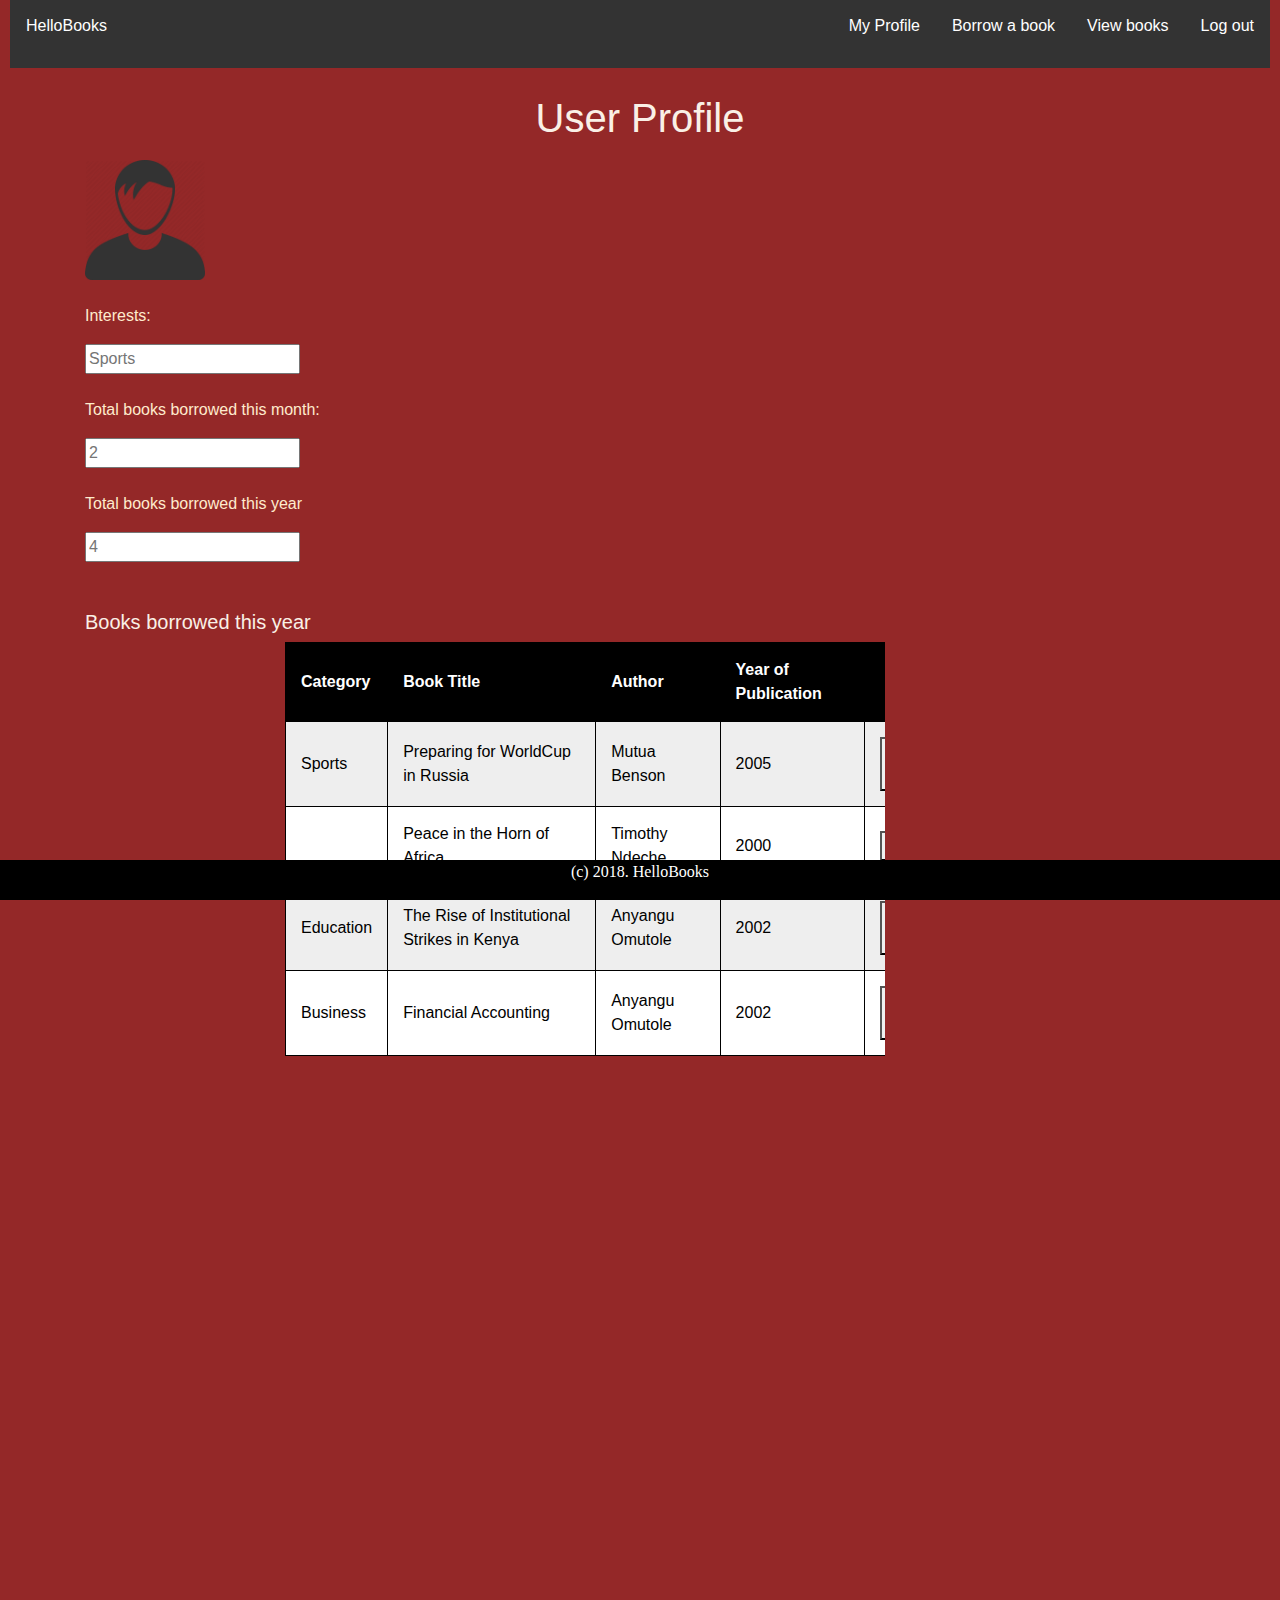
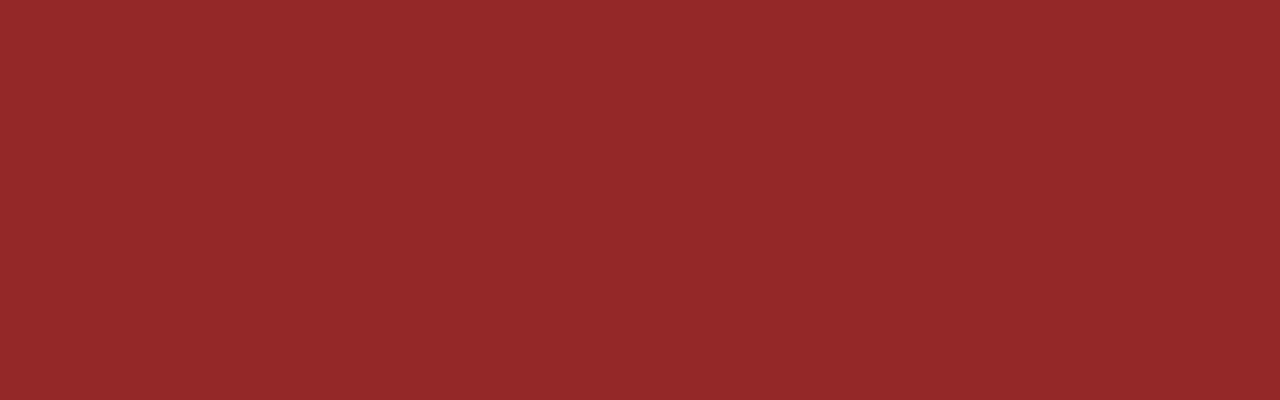
<file: UI/userprofile.html>
<!DOCTYPE html>
<html>
<head>
    <meta charset="utf-8" />
    <meta http-equiv="X-UA-Compatible" content="IE=edge">
    <title>User Profile</title>
    <meta name="viewport" content="width=device-width, initial-scale=1">
    <link rel="stylesheet" href="custom.css">
    <link rel="stylesheet" href="bootstrap/css/bootstrap.min.css">
    <style>
            #doc3 {
    margin: auto 10px;
     width: auto;
    height: 2000px;
    background-color: rgb(148, 40, 40);
               }
           #foot{
               background-color: darkkhaki;
               font-family: -apple-system, BlinkMacSystemFont, 'Segoe UI', Roboto, Oxygen, Ubuntu, Cantarell, 'Open Sans', 'Helvetica Neue', sans-serif
           }
           ul {
               list-style-type: none;
               margin: 10;
               padding: 0;
               overflow: hidden;
               background-color: #333;
           }
           
           li {
               float: left;
           }
           
           li a {
               display: block;
               color: white;
               text-align: center;
               padding: 14px 16px;
               text-decoration: none;
           }
           
           li a:hover {
               background-color: #111;
           }
           #butn{
               background-color: grey;
           }
           #t01{
                 background-color: black;
                 color: white;
                }  
table {
    width:300;
    margin-left: 100px;
        }
 table, th, td {
     border: 1px solid black;
    border-collapse: collapse;
    }
th, td {
 padding: 15px;
 text-align: left;
 color: black;
 }
  table#t01 tr:nth-child(even) {
 background-color: #eee;
 }
table#t01 tr:nth-child(odd) {
 background-color: #fff;
}
table#t01 th {
 background-color: black;
color: white;
 }
             
</style>
</head>
<body>
        <body id="doc3"></body>
        <ul>
                <li style="float:left;"><p style="  display: block;
                    color: white;
                    text-align: center;
                    padding: 14px 16px;
                    text-decoration: none;">HelloBooks</a></li>
                <li style="float:right;"><a href="logout">Log out</a></li>
                <li style="float:right;"><a href="bookscatalog.html">View books</a></li>
         <li style="float:right;"><a href="borrow_a_book.html">Borrow a book</a></li>
         <li style="float:right;"><a class="active" href="userprofile.html">My Profile</a></li>
                
           </ul>
        </div>
        <div class="w3 container">
           <h1 style="color:linen"> User Profile</h1>
      <div></div>
          <table id="t01">
              <tr class="tr">
                  <img src="images/user.png" height="120" width="120"></tr><br><br>
                  <tr style="background-color: moccasin;
                  font-size: 16px;"></tr>

                  <tr><p style="color:blanchedalmond">Interests:</p> </tr>
                  <tc>
                    <input type="text" name="userinterests" placeholder="Sports"><br>
                   
                  </tc> <br>
                 
                  <tr><p style="color:blanchedalmond">Total books borrowed this month:</p></tr>
                  <tc>
                  <input type="text" name="booksmonth" placeholder="2"><br>
                </tc>
                  <br>
                  <tr><p style="color:blanchedalmond">Total books borrowed this year</p></tr>
                  <tc>
                        <input type="text" name="booksyear" placeholder="4"><br>
                      </tc>
                <br><br>
            </table>
     
<h5 style="color:linen">Books borrowed this year</h5>
          <div class="scroll" style="overflow-y:auto;">
                <table id="t01">
                       <tr>
                         <th>Category</th>
                         <th>Book Title</th>
                         <th>Author</th> 
                         <th>Year of Publication</th>
                         <th></th>
                       </tr>
                       <tr>
                         <td>Sports</td>
                         <td>Preparing for WorldCup in Russia</td>
                         <td>Mutua Benson</td>
                         <td>2005</td>
                         <td>
                             <button>Not returned</button>
                             </td>
                       </tr>
                       <tr>
                         <td></td>
                         <td>Peace in the Horn of Africa</td>
                         <td>Timothy Ndeche</td>
                         <td>2000</td>
                         <td>
                        <button>Pick book</button>
                         </td>
                       </tr>
                       <tr>
                         <td>Education</td>
                         <td>The Rise of Institutional Strikes in Kenya </td>
                         <td>Anyangu Omutole</td>
                         <td>2002</td>
                         <td>
                        <button>Not returned</button>
                        </td>
                       </tr>
                       <tr>
                        <td>Business</td>
                        <td>Financial Accounting </td>
                        <td>Anyangu Omutole</td>
                        <td>2002</td>
                        <td>
                        <button>Not returned</button>
                           </td>
                       </table>
          


        </div>
      </div>
      <div class="footer">
            <p>(c) 2018. HelloBooks</p>
          </div>
    
</body>
</html>
</file>
<file: UI/custom.css>
.bluetext{
    color:blue;
    font-weight: bold;
}
.center {
    margin: auto;
    width: 60%;
    border: 3px solid maroon;
    padding: 10px;
}

 .button {
    background-color: #4CAF50;
    border: none;
    color: white;
    padding: 15px 25px;
    text-align: center;
    font-size: 16px;
    cursor: pointer;
}

.button:hover {
    background: green;
}
   
 .butn{
     background-color: lightyellow;
     }
     * {
        box-sizing: border-box;
    }
    
    form.example input[type=text] {
        padding: 10px;
        font-size: 17px;
        border: 1px solid grey;
        float: left;
        width: 80%;
        background: #f1f1f1;
    }
    
    form.example button {
        float: left;
        width: 20%;
        padding: 10px;
        background: #2196F3;
        color: white;
        font-size: 17px;
        border: 1px solid grey;
        border-left: none;
        cursor: pointer;
    }
    
    form.example button:hover {
        background: #0b7dda;
    }
    
    form.example::after {
        content: "";
        clear: both;
        display: table;
    }
    .scroll{
        margin-left: 100px;
        height:500px;width:700px;overflow:scroll;
          }
    .tr{
        background-color: moccasin;
        font-size: 16px;
    }
    .footer {
        position: fixed;
        font-family: cursive;
        left: 0;
        bottom: 0;
        width: 100%;
        background-color: black;
        color: white;
        text-align: center;
     }
     #doc3 {
        margin: auto 10px;
        width: auto;
        height: 2000px;
        background-color: rgb(148, 40, 40);
    }
    /* Bordered form */
form {
    border: 3px solid #f1f1f1;
    background-color:#f1f1f1;
    margin: 15px;
}
h1 {
padding: 10px;
margin: 5px;
color:linen;
text-align:center;
}
 #p01{
font-family: 'Courier New', Courier, monospace;
color: black;
size: 20px
    }
#foot{
    background-color: darkkhaki;
    font-family: -apple-system, BlinkMacSystemFont, 'Segoe UI', Roboto, Oxygen, Ubuntu, Cantarell, 'Open Sans', 'Helvetica Neue', sans-serif
}
ul {
    list-style-type: none;
    margin: 10;
    padding: 0;
    overflow: hidden;
    background-color: #333;
}

li {
    float: left;
}

li a {
    display: block;
    color: white;
    text-align: center;
    padding: 14px 16px;
    text-decoration: none;
}

li a:hover {
    background-color: #111;
}
#butn{
    background-color: grey;
}
table {
    width:100%;
}
table, th, td {
    border: 1px solid black;
    border-collapse: collapse;
}
th, td {
    padding: 15px;
    text-align: left;
}
table#t01 tr:nth-child(even) {
    background-color: #eee;
}
table#t01 tr:nth-child(odd) {
   background-color: #fff;
}
table#t01 th {
    background-color: black;
    color: white;
}
</file>
